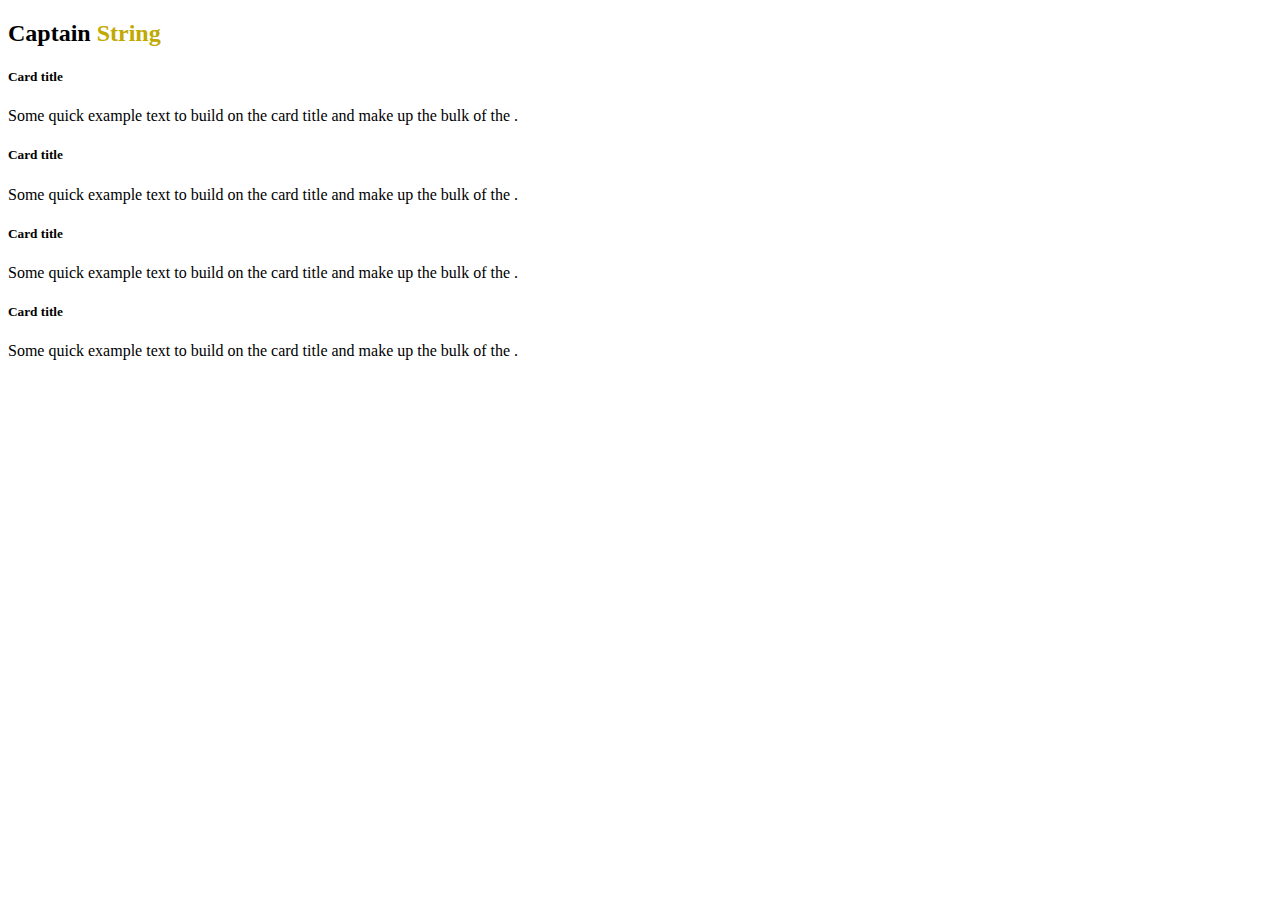
<file: animation files/index.html>
<!doctype html>
<html lang="en">

<head>
    <meta charset="utf-8">
    <meta name="viewport" content="width=device-width, initial-scale=1, shrink-to-fit=no">
    <link rel="stylesheet" href="https://cdn.jsdelivr.net/npm/bootstrap@4.6.2/dist/css/bootstrap.min.css"
        integrity="sha384-xOolHFLEh07PJGoPkLv1IbcEPTNtaed2xpHsD9ESMhqIYd0nLMwNLD69Npy4HI+N" crossorigin="anonymous">
    <title>Card Hover.</title>
    <link rel="stylesheet" type="text/css" href="css/animate.css">
    <link href="lib/animate/animate.min.css" rel="stylesheet">

</head>

<body>
    <h2 class="wow slideInLeft" data-wow-duration="2s" style="color:rgb(75 0 255);font-weight: bold;"><span style="color:#000">Captain</span><span style="color:#c0aa01"> String</span></h2>
    <section id=hover>
        <div class="container">
            <div class="row">
                <div class="col-md-4 wow slideInLeft" data-wow-duration="2s" >
                    <div class="card" style="width: 100%;">
                        <div class="card-body">
                            <h5 class="card-title">Card title</h5>
                            <p class="card-text">Some quick example text to build on the card title and make up the bulk
                                of the .</p>
                        </div>
                    </div>
                </div>
                <div class="col-md-4 wow slideInRight" data-wow-duration="4s" >
                    <div class="card" style="width: 100%;">
                        <div class="card-body">
                            <h5 class="card-title">Card title</h5>
                            <p class="card-text">Some quick example text to build on the card title and make up the bulk
                                of the .</p>
                        </div>
                    </div>
                </div>
                <div class="col-md-4 wow slideInUp" data-wow-duration="2s" >
                    <div class="card" style="width: 100%;">
                        <div class="card-body">
                            <h5 class="card-title">Card title</h5>
                            <p class="card-text">Some quick example text to build on the card title and make up the bulk
                                of the .</p>
                        </div>
                    </div>
                </div>
                <div class="col-md-4 wow slideInDown" data-wow-duration="2s" >
                    <div class="card" style="width: 100%;">
                        <div class="card-body">
                            <h5 class="card-title">Card title</h5>
                            <p class="card-text">Some quick example text to build on the card title and make up the bulk
                                of the .</p>
                        </div>
                    </div>
                </div>
            </div>
        </div>
    </section>
    <script src="https://cdn.jsdelivr.net/npm/jquery@3.5.1/dist/jquery.slim.min.js"
        integrity="sha384-DfXdz2htPH0lsSSs5nCTpuj/zy4C+OGpamoFVy38MVBnE+IbbVYUew+OrCXaRkfj"
        crossorigin="anonymous"></script>
    <script src="https://cdn.jsdelivr.net/npm/bootstrap@4.6.2/dist/js/bootstrap.bundle.min.js"
        integrity="sha384-Fy6S3B9q64WdZWQUiU+q4/2Lc9npb8tCaSX9FK7E8HnRr0Jz8D6OP9dO5Vg3Q9ct"
        crossorigin="anonymous"></script>
        <script src="js/wow.min.js"></script>
      <script>
        new WOW().init();
     </script>
</body>

</html>
</file>
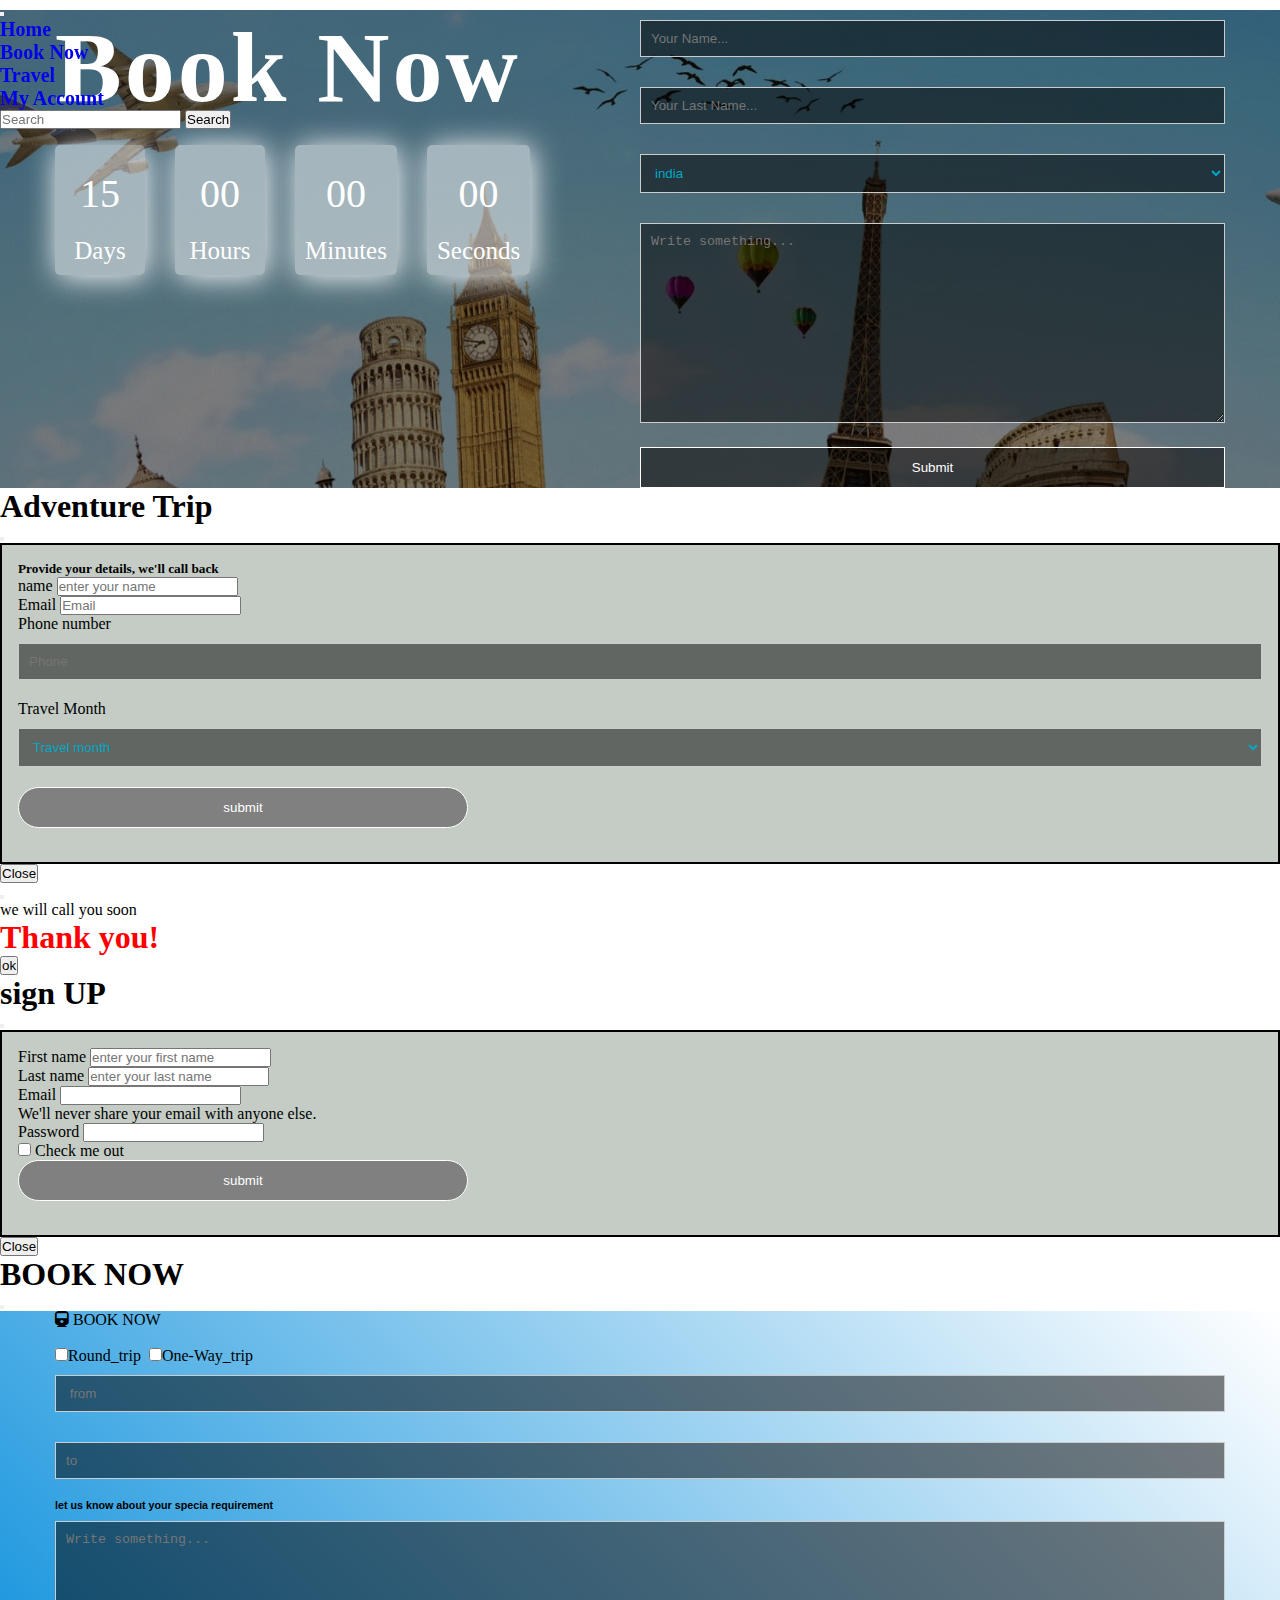
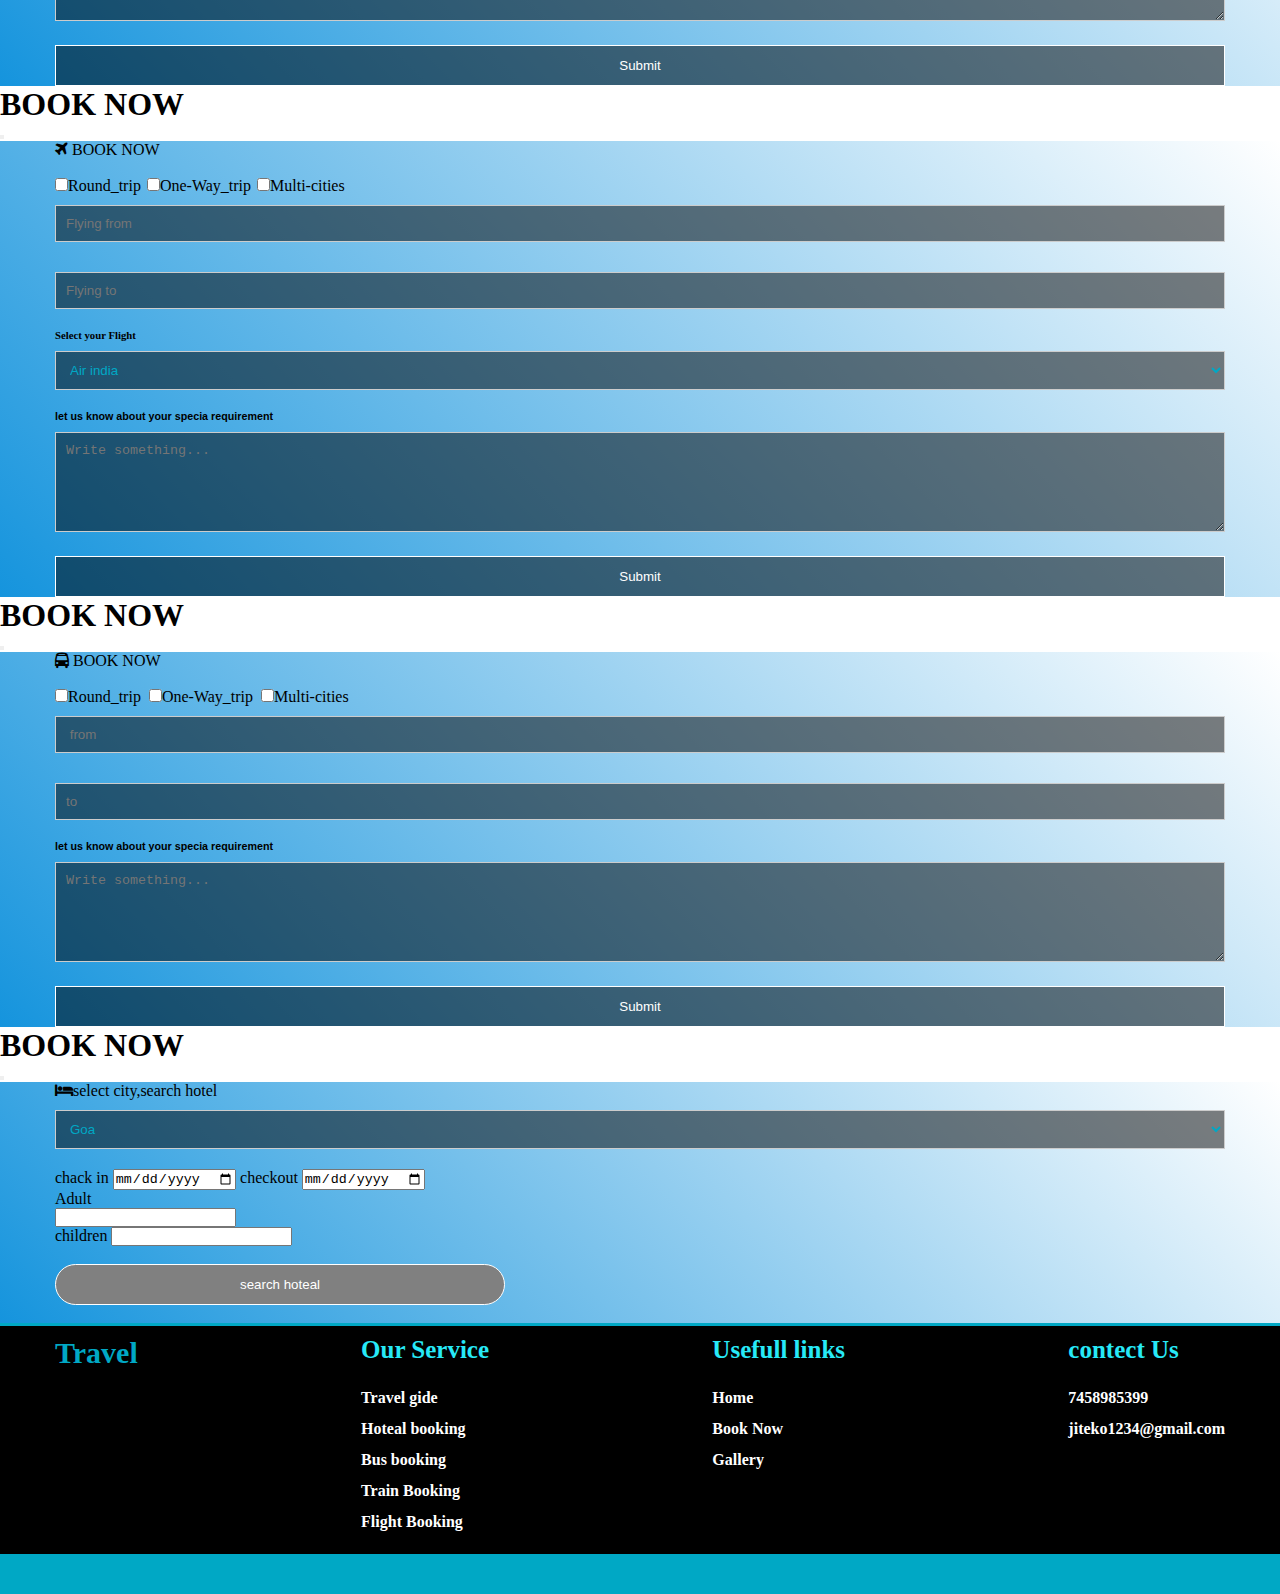
<file: book.html>
<!DOCTYPE html>
<html lang="en">
<head>
  <meta charset="UTF-8">
  <meta name="viewport" content="width=device-width, initial-scale=1.0">
  <title>Book now</title>
  <link type="text/css" rel="stylesheet" href="css/style.css">
  <link rel="stylesheet" href="https://cdn.jsdelivr.net/npm/bootstrap@5.2.3/dist/css/bootstrap.min.css" integrity="sha384-rbsA2VBKQhggwzxH7pPCaAqO46MgnOM80zW1RWuH61DGLwZJEdK2Kadq2F9CUG65" crossorigin="anonymous">
  <link rel="stylesheet" href="css/font-awesome.min.css">
  <style>
    dropdown {
  position: relative;
  display: inline-block;
}

.dropdown-content {
  display: none;
  position: absolute;
  background-color: #f9f9f9;
  min-width: 160px;
  box-shadow: 0px 8px 16px 0px rgba(0,0,0,0.2);
  padding: 12px 16px;
  z-index: 1;
}

.dropdown:hover .dropdown-content {
  display: block;}
  .join:hover{
    /* background-color: blue;
    color: red; */
    transform: translate(5px);

  }
  .navbar{
    position: ;
    top: 0px;
    z-index: 99;
    width: 100%;
    
    
    
  }
  /* .navbar-collapse{
    margin-top: -66px;
  }
  .navbar-brand{
    margin-top: -66px;
  } */
  .back {
      background: linear-gradient(45deg, rgb(21, 148, 221), white);
      color: black;
    }


  </style>
</head>
<body>
    <section style="">
        <nav class="navbar navbar-expand-lg bg-light">
          <div class="container-fluid" style="">
            <!-- <a class="navbar-brand" href="#"><img src="images/logo.png" alt="" height="100px" width="100px"></a> -->
            <button class="navbar-toggler" type="button" data-bs-toggle="collapse" data-bs-target="#navbarSupportedContent" aria-controls="navbarSupportedContent" aria-expanded="false" aria-label="Toggle navigation">
              <span class="navbar-toggler-icon"></span>
            </button>
            <div class="collapse navbar-collapse" id="navbarSupportedContent">
              <ul class="navbar-nav me-auto mb-2 mb-lg-0" style="font-size: 20px;">
                <li class="nav-item">
                  <a class="nav-link active" aria-current="page" href="index.html">Home</a>
                </li>
                <li class="nav-item">
                  <a class="nav-link" href="book.html">Book Now</a>
                </li>
                <li class="nav-item dropdown">
                  <a class="nav-link dropdown-toggle" href="#" role="button" data-bs-toggle="dropdown" aria-expanded="false">
                    Travel
                  </a>
                  <ul class="dropdown-content">
                    <li><a class="dropdown-item" href="adven.html">Adventure</a></li>
                    <li><a class="dropdown-item" href="monuments.html">Monuments</a></li>
                    
                    <li><a class="dropdown-item" href="tempels.html">Tempels</a></li>
                  </ul>
                </li>
                <li class="nav-item dropdown">
                  <a class="nav-link dropdown-toggle" href="#" role="button" data-bs-toggle="dropdown" aria-expanded="false">
                    My Account
                  </a>
                  <ul class="dropdown-content">
                    <li class="join"><a href="login.html" style=" background-color: rgb(7, 71, 7); color: white;" >login</a></li>
                    <li class="join"> <a href=""data-bs-toggle="modal" data-bs-target="#signup" style="color:green; border: solid green 2px;">sign UP </a></li>
                    
                  </ul>
                </li>
               
                
              </ul>
              <form class="d-flex" role="search">
                <input class="form-control me-2" type="search" placeholder="Search" aria-label="Search">
                <button class="btn btn-outline-success" type="submit">Search</button>
              </form>
            </div>
          </div>
        </nav>
      </section>
  <section id="book">
    <div class="container">
        <div class="book-content-par">
            <div class="book-counter">
                <h3>Book Now</h3>
                <div id="clockdiv">
                    <div>
                        <span class="days"> 14</span>
                        <div class="smalltext">Days</div>

                    </div>
                    <div>
                        <span class="hours"> 20</span>
                        <div class="smalltext">Hours</div>

                    </div>
                    <div>
                        <span class="minutes"> 59</span>
                        <div class="smalltext">Minutes</div>

                    </div>
                    <div>
                        <span class="seconds"> 50</span>
                        <div class="smalltext">Seconds</div>

                    </div>
                </div>
            </div>
            <div class="book-form">
                <form>
                    <input type="text" id="fname" name="firstname" placeholder="Your Name...">
                    <input type="text" id="lname" name="lastname" placeholder="Your Last Name...">
                    <select name="country" id="country">
                        <option value="india">india</option>
                        <option value="canada">Canada</option>
                        <option value="usa">USA</option>
                        <option value="Europe"> Europe</option>
                    </select>
                    <textarea name="subject" id="subject" placeholder="Write something..."
                        style="height: 200px;"></textarea>
                    <input type="submit" value="Submit">
                </form>
            </div>
        </div>
    </div>
</section>
<section>
    <!--///// Queary modal-->
    <section>
      <div class="modal fade" id="register" data-bs-backdrop="static" data-bs-keyboard="false" tabindex="-1"
        aria-labelledby="registerLabel" aria-hidden="true">
        <div class="modal-dialog">
          <div class="modal-content">
            <div class="modal-header">
              <h1 class="modal-title fs-5" id="registerLabel"> Adventure Trip</h1>
              <button type="button" class="btn-close" data-bs-dismiss="modal" aria-label="Close"></button>
            </div>
            <div class="modal-body " style="    background: #092b0c3d;
              border: 2px solid rgb(0, 0, 0);
              
              padding: 16px;">
              <form>
                <div id="emailHelp" class="form-text">
                  <h5>Provide your details, we'll call back</h5>
                </div>
                <div class="mb-3">
                  <label for="exampleInputname" class="form-label"> name</label>
                  <input type="test" class="form-control" id="name" placeholder="enter your name">
  
                </div>
  
                <div class="mb-3">
                  <label for="exampleInputEmail1" class="form-label">Email</label>
                  <input type="email" class="form-control" id="exampleInputEmail1" aria-describedby="emailHelp"
                    placeholder="Email">
  
                </div>
                <div class="mb-3">
                  <label for="exampleInputPassword1" class="form-label">Phone number</label>
                  <input type="text" class="form-control" id="exampleInputPassword1" placeholder="Phone">
                </div>
                <div class="mb-3 ">
                  <label for="exampleInputPassword1" class="form-label">Travel Month</label>
                  <select data-placeholder="Select Travel Month" name="travelMonth" class="travelMonth"
                    style="width: 100%;">
                    <option value="">Travel month</option>
  
                    <option value="July 2023">July 2023</option>
  
                    <option value="August 2023">August 2023</option>
  
                    <option value="September 2023">September 2023</option>
  
                    <option value="October 2023">October 2023</option>
  
                    <option value="November 2023">November 2023</option>
  
                    <option value="December 2023">December 2023</option>
  
                    <option value="Any">Any</option>
  
                  </select>
                </div>
  
                <div class="col-md-3">
                  <input type="submit" value="submit" style="width: 450px; border-radius: 30px; background-color: gray;"
                    data-bs-toggle="modal" data-bs-target="#successful">
                  <br>
                  <br>
                  <!-- <input type="button" value="login"  style="width: 450px; border-radius: 30px; background-color: gray;"> -->
                </div>
  
  
  
              </form>
  
            </div>
            <div class="modal-footer">
              <button type="button" class="btn btn-secondary" data-bs-dismiss="modal">Close</button>
  
            </div>
          </div>
        </div>
    </section>
    <!--///// sucessfull modal-->
    <section>
      <div class="modal fade" id="successful" data-bs-backdrop="static" data-bs-keyboard="false" tabindex="-1"
        aria-labelledby="successfulLabel" aria-hidden="true">
        <div class="modal-dialog">
          <div class="modal-content">
            <div class="modal-header">
              <!-- <h1 class="modal-title fs-5" id="successfulLabel"></h1> -->
              <button type="button" class="btn-close" data-bs-dismiss="modal" aria-label="Close"></button>
            </div>
            <div class="modal-body">
              we will call you soon
              <h1 style="color: red;">Thank you!</h1>
            </div>
            <div class="modal-footer">
              <button type="button" class="btn btn-secondary" data-bs-dismiss="modal">ok</button>
  
            </div>
          </div>
        </div>
      </div>
    </section>
    <!--///// sinup modal-->
    <section>
      <div class="modal fade" id="signup" data-bs-backdrop="static" data-bs-keyboard="false" tabindex="-1"
        aria-labelledby="signupLabel" aria-hidden="true">
        <div class="modal-dialog">
          <div class="modal-content">
            <div class="modal-header">
              <h1 class="modal-title fs-5" id="signupLabel">sign UP</h1>
              <button type="button" class="btn-close" data-bs-dismiss="modal" aria-label="Close"></button>
            </div>
            <div class="modal-body " style="    background: #092b0c3d;
                  border: 2px solid rgb(0, 0, 0);
                  
                  padding: 16px;">
              <form>
                <div class="mb-3">
                  <label for="exampleInputname" class="form-label">First name</label>
                  <input type="test" class="form-control" id="name" placeholder="enter your first name">
  
                </div>
                <div class="mb-3">
                  <label for="exampleInputname" class="form-label">Last name</label>
                  <input type="test" class="form-control" id="name" placeholder="enter your last name">
  
                </div>
                <div class="mb-3">
                  <label for="exampleInputEmail1" class="form-label">Email</label>
                  <input type="email" class="form-control" id="exampleInputEmail1" aria-describedby="emailHelp">
                  <div id="emailHelp" class="form-text">We'll never share your email with anyone else.</div>
                </div>
                <div class="mb-3">
                  <label for="exampleInputPassword1" class="form-label">Password</label>
                  <input type="password" class="form-control" id="exampleInputPassword1">
                </div>
                <div class="mb-3 form-check">
                  <input type="checkbox" class="form-check-input" id="exampleCheck1">
                  <label class="form-check-label" for="exampleCheck1">Check me out</label>
                </div>
  
                <div class="col-md-3">
                  <input type="submit" value="submit" style="width: 450px; border-radius: 30px; background-color: gray;"
                    data-bs-toggle="modal" data-bs-target="#successful">
                  <br>
                  <br>
  
                </div>
  
  
  
              </form>
  
            </div>
  
  
            <div class="modal-footer">
              <button type="button" class="btn btn-secondary" data-bs-dismiss="modal">Close</button>
  
            </div>
          </div>
        </div>
    </section>
    <!--///// train modal-->
    <section>
      <div class="modal fade" id="trainModal" tabindex="-1" aria-labelledby="trainModalLabel" aria-hidden="true">
        <div class="modal-dialog">
          <div class="modal-content">
            <div class="modal-header">
              <h1 class="modal-title fs-5" id="trainModalLabel">BOOK NOW</h1>
              <button type="button" class="btn-close" data-bs-dismiss="modal" aria-label="Close"></button>
            </div>
            <div class="modal-body">
  
              <div class="back col-12 ">
                <div class="container">
                  <div class="book-content-par">
                    <div class="book-form" >
                      <form style="">
                        <h1 class="fa fa-train" aria-hidden="true"> BOOK NOW </h1>
                        <br>
                        <br>
                        <div style="word-spacing: 4px;">
                          <input type="checkbox">Round_trip
                          <input type="checkbox">One-Way_trip
  
                        </div>
                        <input type="text" id="fname" name="flying" placeholder=" from">
                        <input type="text" id="lname" name="flying" placeholder="to">
  
  
                        <h6 style="font-family:Arial, Helvetica, sans-serif"> let us know about your specia requirement
                        </h6>
                        <textarea name="subject" id="subject" placeholder="Write something..."
                          style="height:100px;"></textarea>
                        <input type="submit" value="Submit">
                      </form>
                    </div>
                  </div>
                </div>
              </div>
            </div>
          </div>
        </div>
      </div>
    </section>
    <!--///// flight modal-->
    <section>
      <div class="modal fade" id="exampleModal" tabindex="-1" aria-labelledby="exampleModalLabel" aria-hidden="true">
        <div class="modal-dialog">
          <div class="modal-content">
            <div class="modal-header">
              <h1 class="modal-title fs-5" id="exampleModalLabel">BOOK NOW</h1>
              <button type="button" class="btn-close" data-bs-dismiss="modal" aria-label="Close"></button>
            </div>
            <div class="modal-body">
              <section class="back">
                <div>
  
                  <div class="container">
                    <div class="book-content-par">
                      <div class="book-form">
                        <!-- <form style="height: 300px; width: 400px; overflow: scroll "> -->
                        <form>
                          <h1 class="fa fa-plane" aria-hidden="true"> BOOK NOW </h1>
                          <br>
                          <br>
                          <div style="word-spacing: 2px;">
                            <input type="checkbox">Round_trip
                            <input type="checkbox">One-Way_trip
                            <input type="checkbox">Multi-cities
                          </div>
                          <input type="text" id="fname" name="flying" placeholder="Flying from">
                          <input type="text" id="lname" name="flying" placeholder="Flying to">
                          <h6>Select your Flight</h6>
                          <select name="Airline" id="Airline">
                            <option value="airindia">Air india</option>
                            <option value="canada">Air asia</option>
                            <option value="usa">Indigo</option>
                            <option value="Europe">Air asia</option>
                          </select>
                          <h6 style="font-family:Arial, Helvetica, sans-serif"> let us know about your specia requirement
                          </h6>
                          <textarea name="subject" id="subject" placeholder="Write something..."
                            style="height:100px;"></textarea>
                          <input type="submit" value="Submit">
                        </form>
                      </div>
                    </div>
                  </div>
                </div>
            </div>
    </section>
  
    <!--///// bus modal-->
    <section>
      <div class="modal fade" id="busModal" tabindex="-1" aria-labelledby="busModalLabel" aria-hidden="true">
        <div class="modal-dialog">
          <div class="modal-content">
            <div class="modal-header">
              <h1 class="modal-title fs-5" id="busModalLabel">BOOK NOW</h1>
              <button type="button" class="btn-close" data-bs-dismiss="modal" aria-label="Close"></button>
            </div>
            <div class="modal-body">
  
              <div class="back">
                <div class="container">
                  <div class="book-content-par">
                    <div class="book-form" >
                      <form style="">
                        <h1 class="fa fa-bus" aria-hidden="true"> BOOK NOW </h1>
                        <br>
                        <br>
                        <div style="word-spacing: 4px;">
                          <input type="checkbox">Round_trip
                          <input type="checkbox">One-Way_trip
                          <input type="checkbox">Multi-cities
                        </div>
                        <input type="text" id="fname" name="flying" placeholder=" from">
                        <input type="text" id="lname" name="flying" placeholder="to">
  
  
                        <h6 style="font-family:Arial, Helvetica, sans-serif"> let us know about your specia requirement
                        </h6>
                        <textarea name="subject" id="subject" placeholder="Write something..."
                          style="height:100px;"></textarea>
                        <input type="submit" value="Submit">
                      </form>
                    </div>
                  </div>
                </div>
              </div>
            </div>
          </div>
        </div>
      </div>
    </section>
    <!--///// hoteal modal-->
    <section>  
  
    </section>
    <!--hoteal Booking-->
    <section>
      <div class="modal fade" id="hotealModal" tabindex="-1" aria-labelledby="hotealModalLabel" aria-hidden="true">
        <div class="modal-dialog">
          <div class="modal-content">
            <div class="modal-header">
              <h1 class="modal-title fs-5" id="hotealModalLabel">BOOK NOW</h1>
              <button type="button" class="btn-close" data-bs-dismiss="modal" aria-label="Close"></button>
            </div>
            <div class="modal-body">
  
              <div class="back">
                <div class="container">
                  <div class="book-content-par">
                    <div class="book-form">
                      <form>
                        <div class="mb-3">
                          <label for="exampleInputname" class="form-label fa fa-hotel">select city,search
                            hotel</label>
                          <select name="hoteal" id="">
                            <option value="Goa">Goa</option>
                            <option value="Himachal perdesh">Himachal perdesh</option>
                            <option value="varanashi">varanashi</option>
                            <option value="rajasthan">rajasthan</option>
                            <option value="delhi">delhi</option>
                            <option value="kashmir">kashmir</option>
                            <option value="varanashi">varanashi</option>
                            <option value="rajasthan">rajasthan</option>
                          </select>
  
                        </div>
                        <div class="mb-3">
                          <label for="exampleInputname" class="form-label">chack in</label>
                          <input type="date" class="form-control">
  
  
  
                          <label for="exampleInputEmail1" class="form-label">checkout</label>
                          <input type="date" class="form-control">
  
                        </div>
                        Adult
                        <div class="mb-3">
  
                          <input type="number">
                        </div>
  
                        <div class="col-md-3">
                          children
                          <input type="number">
  
                        </div>
                        <br>
  
                        <div class="col-md-3">
                          <input type="submit" value="search hoteal"
                            style="width: 450px; border-radius: 30px; background-color: gray;">
                          <br>
                          <br>
  
                        </div>
  
  
  
                      </form>
                    </div>
                  </div>
                </div>
              </div>
            </div>
          </div>
        </div>
  
    </section>
  </section>
<footer >
    <div class="container">
        <div class="footer-par">
            <div class="footer-1 ">
                <h3 class="footer-logo-h">Travel</h3>
            </div>
            <div class="footer-1 footer-info">
                <h3>Our Service</h3>
                <ul>
                    <li><a href="">Travel gide</a></li>
                    <li><a href=""data-bs-toggle="modal" data-bs-target="#hotealModal">Hoteal booking</a></li>
                    <li><a href="" data-bs-toggle="modal" data-bs-target="#busModal">Bus booking</a></li>
                    <li><a href=""data-bs-toggle="modal" data-bs-target="#trainModal">Train Booking</a></li>
                    <li><a href="" data-bs-toggle="modal" data-bs-target="#exampleModal">Flight  Booking</a></li>
                </ul>
            </div>
            <div class="footer-1 footer-info">
                <h3>Usefull links</h3>
                <ul>
                    <li><a href="index.html">Home</a></li>
                    <li><a href="book.html">Book Now</a></li>
                    <li><a href="">Gallery</a></li>
                </ul>
            </div>
            <div class="footer-1 footer-info">
                <h3>contect Us</h3>
                <ul>
                    <li><a href=""> 7458985399</a></li>
                    <li><a href="">jiteko1234@gmail.com</a></li>
                </ul>
            </div>
        </div>
    </div>
    <p class="copyright"></p>
</footer>
<script src="js/jquery-3.1.1.min.js"></script>

<script src="js/extrenaljq.js"></script>
<script src="https://cdn.jsdelivr.net/npm/bootstrap@5.2.3/dist/js/bootstrap.min.js" integrity="sha384-cuYeSxntonz0PPNlHhBs68uyIAVpIIOZZ5JqeqvYYIcEL727kskC66kF92t6Xl2V" crossorigin="anonymous"></script>
  
</body>
</html>
</file>
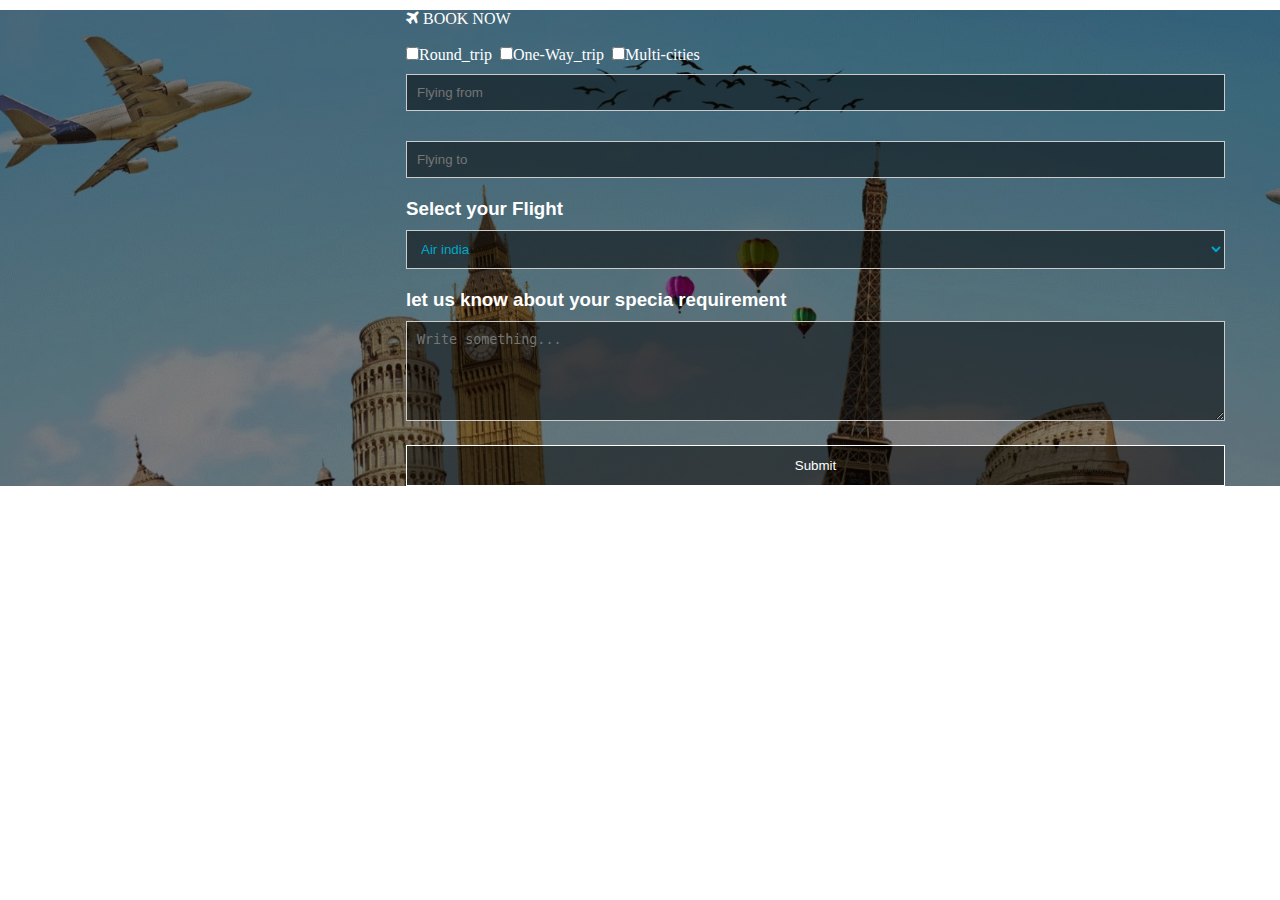
<file: flightbooking.html>
<!DOCTYPE html>
<html lang="en">
<head>
  <meta charset="UTF-8">
  
  <title>Book now</title>
  <link type="text/css" rel="stylesheet" href="css/style.css">
  <link rel="stylesheet" href="css/font-awesome.min.css">
  
</head>
<body>
    <section id="book">
  <div >
    
    <div class="container">
        <div class="book-content-par">  
            <div class="book-form" style="margin-left: 30%;">
                <form>
                    <h1 class="fa fa-plane" aria-hidden="true" style=";"> BOOK NOW </h1>
                    <br>
                    <br>
                    <div style="word-spacing: 4px;">
                    <input type="checkbox">Round_trip
                    <input type="checkbox">One-Way_trip
                    <input type="checkbox">Multi-cities
                </div>
                    <input type="text" id="fname" name="flying" placeholder="Flying from">
                    <input type="text" id="lname" name="flying" placeholder="Flying to">
                    <h3 style="font-family:Arial, Helvetica, sans-serif">Select your Flight</h3>
                    <select name="Airline" id="Airline">
                        <option value="airindia">Air india</option>
                        <option value="canada">Air asia</option>
                        <option value="usa">Indigo</option>
                        <option value="Europe">Air asia</option>
                    </select>
                    <h3 style="font-family:Arial, Helvetica, sans-serif">  let us know about your specia requirement</h3>
                    <textarea name="subject" id="subject" placeholder="Write something..."
                        style="height:100px;"></textarea>
                    <input type="submit" value="Submit">
                </form>
            </div>
        </div>
        </div>
    </div>
</div>
</section>

  
</body>
</html>
</file>
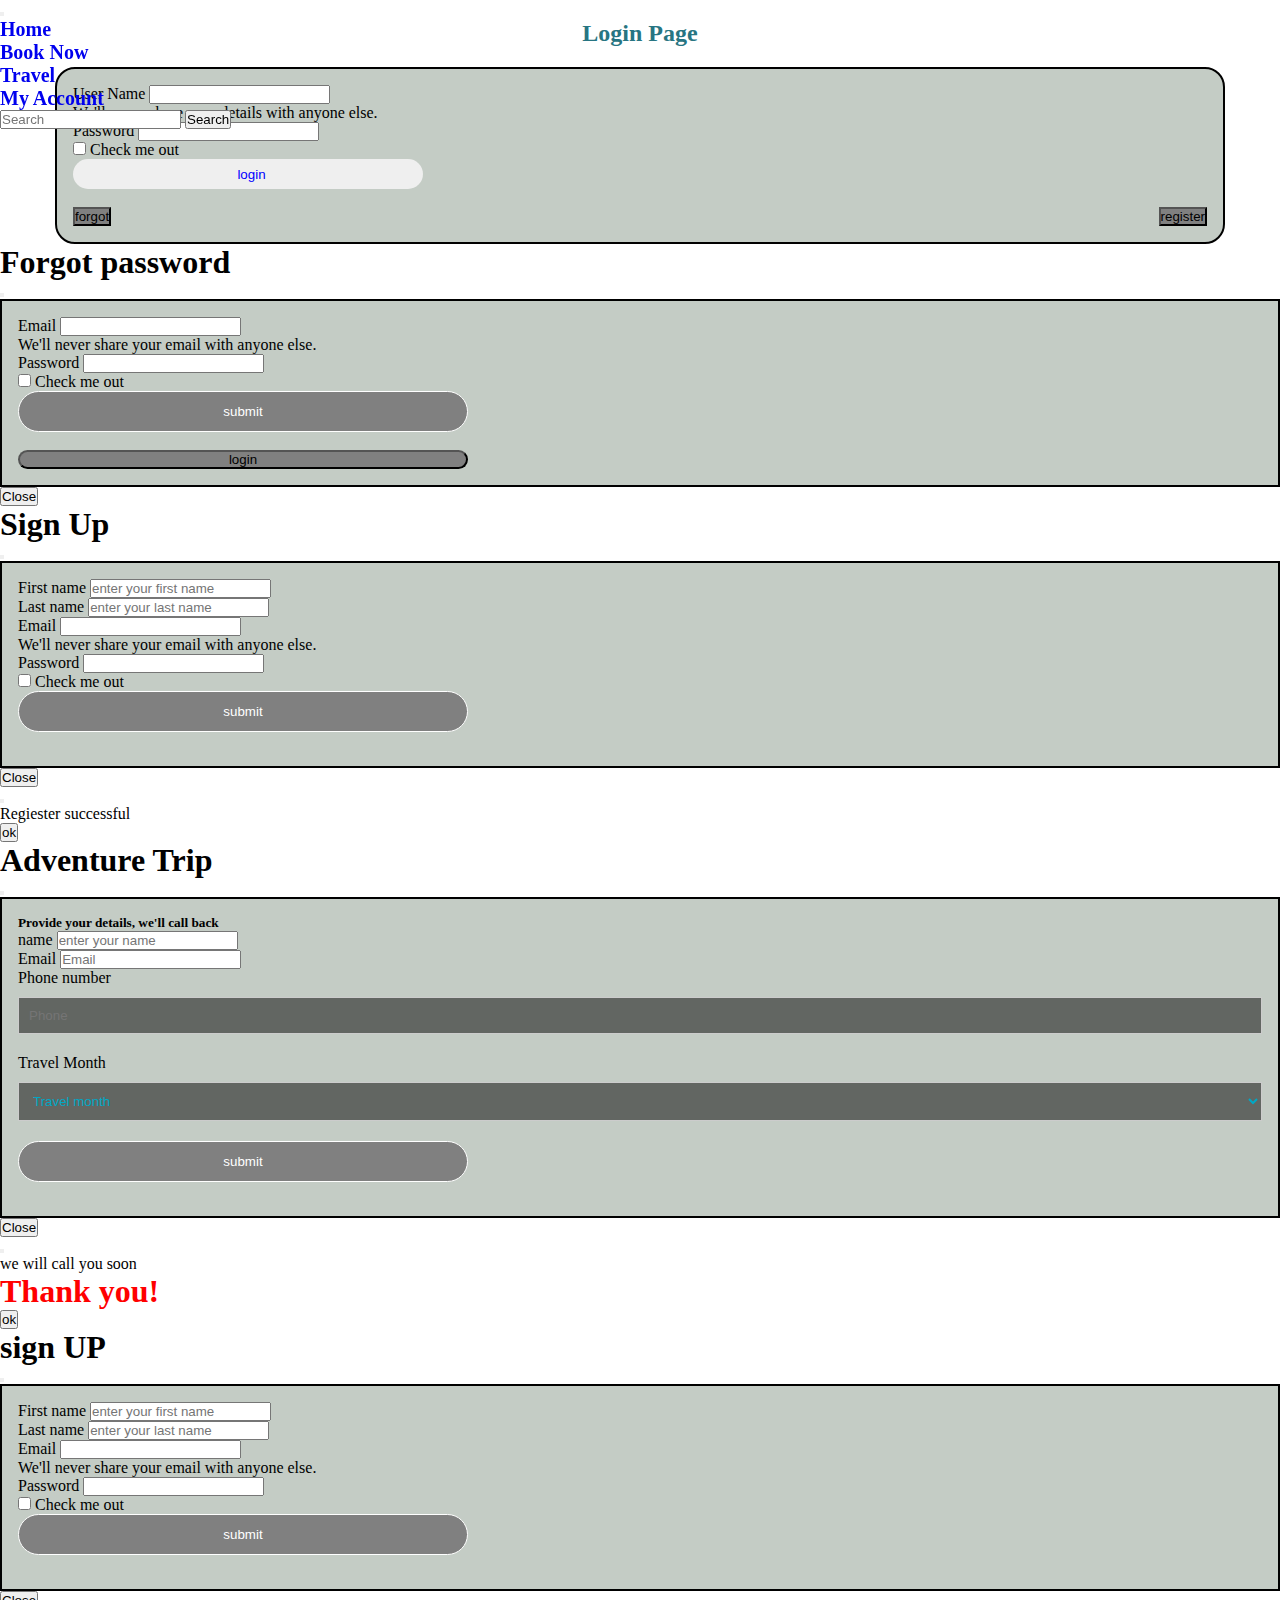
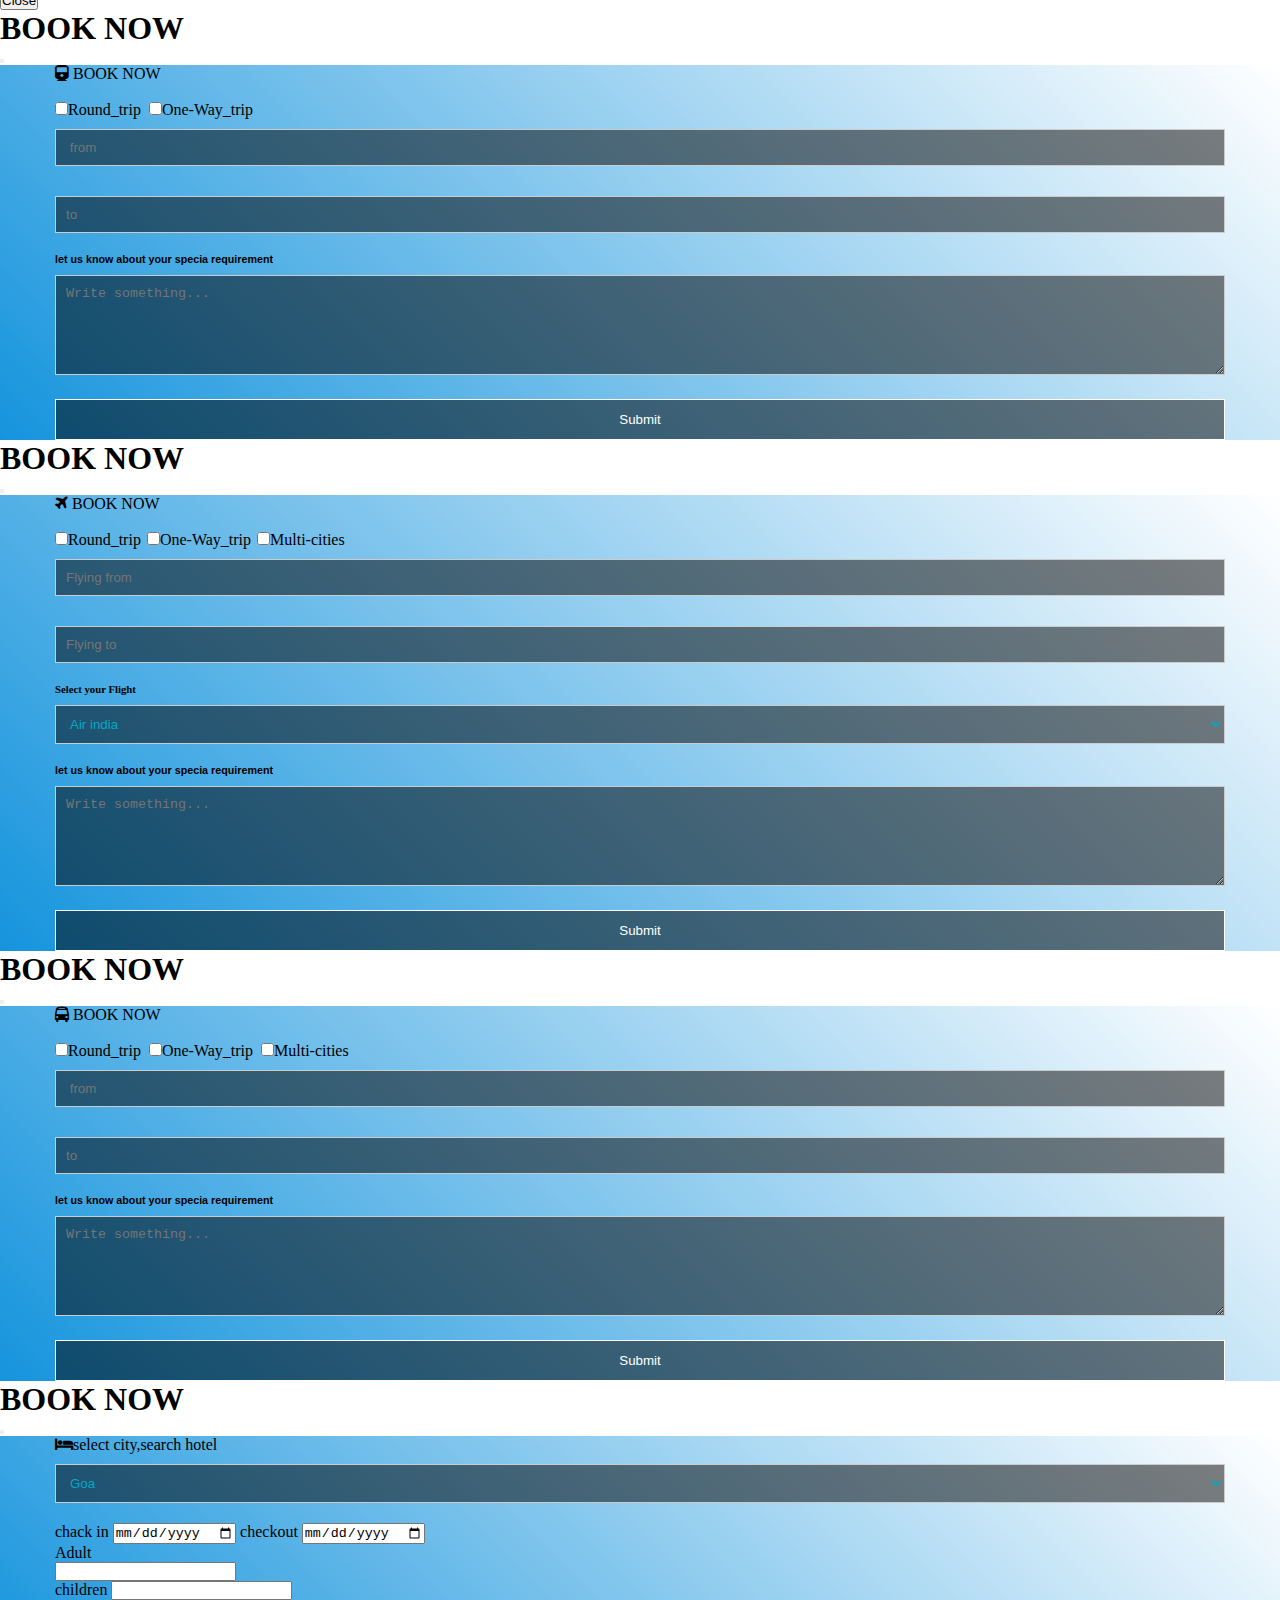
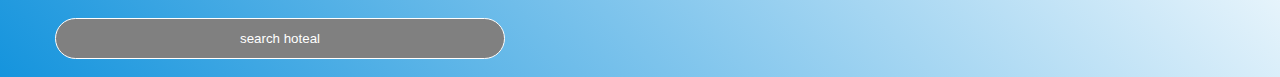
<file: login.html>
<!DOCTYPE html>
<html>
<head>
    <title>Login Form</title>
    <link rel="stylesheet" href="https://cdn.jsdelivr.net/npm/bootstrap@5.2.3/dist/css/bootstrap.min.css" integrity="sha384-rbsA2VBKQhggwzxH7pPCaAqO46MgnOM80zW1RWuH61DGLwZJEdK2Kadq2F9CUG65" crossorigin="anonymous">
    <link rel="stylesheet" href="css/font-awesome.min.css">
    <link rel="stylesheet" href="css/style.css">
   <style>
    body
{
    margin: 0;
    padding: 0;
    /* background-attachment: fixed; */
    background-image: url(https://img1.goodfon.com/original/1366x768/a/31/gory-oblaka-lyudi-ryukzaki.jpg);
    

}
.login{
        width: 382px;
        overflow: hidden;
        margin: auto;
        margin: 20 0 0 450px;
        padding: 80px;
        background: #23463f;
        border-radius: 15px ;

}
 h2{
    text-align: center;
    color: #277582;
    padding: 20px;
}

/*label{
    color: #08ffd1;
    font-size: 17px;
}
#Uname{
    width: 300px;
    height: 30px;
    border: none;
    border-radius: 3px;
    padding-left: 8px;
}
#Pass{
    width: 300px;
    height: 30px;
    border: none;
    border-radius: 3px;
    padding-left: 8px;

}



}
span{
    color: white;
    font-size: 17px;
}
.pass{
    float: left;;
    background-color: grey;
}
.reg{
    float: right;
    background-color: gray;
}@media (max-width: 768px){
    body{
background-color: #08ffd1;
display: block;
    }

} */
#reg{
    float: right;
    background-color: gray;}
    #forgot{
        background-color: gray
    }
    #log{
    width: 350px;
    height: 30px;
    border: none;
    border-radius: 17px;
    padding-left: 7px;
    color: blue;}
    dropdown {
  position: relative;
  display: inline-block;
}

.dropdown-content {
  display: none;
  position: absolute;
  background-color: #f9f9f9;
  min-width: 160px;
  box-shadow: 0px 8px 16px 0px rgba(0,0,0,0.2);
  padding: 12px 16px;
  z-index: 1;
}

.dropdown:hover .dropdown-content {
  display: block;}
  .join:hover{
    /* background-color: blue;
    color: red; */
    transform: translate(5px);

  }
  .navbar{
    position:fixed ;
    top: 0px;
    z-index: 99;
    width: 100%;
    
    
    
  }
  /* .navbar-collapse{
    margin-top: -66px;
  }
  .navbar-brand{
    margin-top: -66px;
  } */
  .back {
      background: linear-gradient(45deg, rgb(21, 148, 221), white);
      color: black;
    }

  </style> 
</head>
<body>
  <section style="">
    <nav class="navbar navbar-expand-lg bg-light">
      <div class="container-fluid" style="">
        <!-- <a class="navbar-brand" href="#"><img src="images/logo.png" alt="" height="100px" width="100px"></a> -->
        <button class="navbar-toggler" type="button" data-bs-toggle="collapse" data-bs-target="#navbarSupportedContent" aria-controls="navbarSupportedContent" aria-expanded="false" aria-label="Toggle navigation">
          <span class="navbar-toggler-icon"></span>
        </button>
        <div class="collapse navbar-collapse" id="navbarSupportedContent">
          <ul class="navbar-nav me-auto mb-2 mb-lg-0" style="font-size: 20px;">
            <li class="nav-item">
              <a class="nav-link active" aria-current="page" href="index.html">Home</a>
            </li>
            <li class="nav-item">
              <a class="nav-link" href="book.html">Book Now</a>
            </li>
            <li class="nav-item dropdown">
              <a class="nav-link dropdown-toggle" href="#" role="button" data-bs-toggle="dropdown" aria-expanded="false">
                Travel
              </a>
              <ul class="dropdown-content">
                <li><a class="dropdown-item" href="adven.html">Adventure</a></li>
                <li><a class="dropdown-item" href="monuments.html">Monuments</a></li>
                
                <li><a class="dropdown-item" href="tempels.html">Tempels</a></li>
              </ul>
            </li>
            <li class="nav-item dropdown">
              <a class="nav-link dropdown-toggle" href="#" role="button" data-bs-toggle="dropdown" aria-expanded="false">
                My Account
              </a>
              <ul class="dropdown-content">
                <li class="join"><a href="login.html" style=" background-color: rgb(7, 71, 7); color: white;" >login</a></li>
                <li class="join"> <a href=""data-bs-toggle="modal" data-bs-target="#signup" style="color:green; border: solid green 2px;">sign UP </a></li>
                
              </ul>
            </li>
           
            
          </ul>
          <form class="d-flex" role="search">
            <input class="form-control me-2" type="search" placeholder="Search" aria-label="Search">
            <button class="btn btn-outline-success" type="submit">Search</button>
          </form>
        </div>
      </div>
    </nav>
  </section>
    
    <h2>Login Page</h2>
   
    <section class="qwer">
        <div class="container">
            <div class="row justify-content-center">
                <div class="col-md-4 col-9" style="    background: #092b0c3d;
                border: 2px solid rgb(0, 0, 0);
                border-radius: 20px;
                padding: 16px;">
                    <form>
                        <div class="mb-3">
                          <label for="exampleInputEmail1" class="form-label">User Name</label>
                          <input type="email" class="form-control" id="exampleInputEmail1" aria-describedby="emailHelp">
                          <div id="emailHelp" class="form-text">We'll never share your details with anyone else.</div>
                        </div>
                        <div class="mb-3">
                          <label for="exampleInputPassword1" class="form-label">Password</label>
                          <input type="password" class="form-control" id="exampleInputPassword1">
                        </div>
                        <div class="mb-3 form-check">
                          <input type="checkbox" class="form-check-input" id="exampleCheck1">
                          <label class="form-check-label" for="exampleCheck1">Check me out</label>
                        </div>
                        <!-- <button type="submit" class="btn btn-primary" style="text-align: center;">login</button> -->
                        <div class="col-md-3">
                            <input type="button" value="login" id="log">
                           </div>
                           <br>
                        <input type="button" value="forgot" id="forgot"  data-bs-toggle="modal" data-bs-target="#staticBackdrop">
                        <input type="button" value="register" id="reg" data-bs-toggle="modal" data-bs-target="#register">
                    

                      </form>
                </div>
            </div>
        </div>
    </section>
<section>
  
  <!-- Modal -->
  <div class="modal fade" id="staticBackdrop" data-bs-backdrop="static" data-bs-keyboard="false" tabindex="-1" aria-labelledby="staticBackdropLabel" aria-hidden="true">
    <div class="modal-dialog">
      <div class="modal-content">
        <div class="modal-header">
          <h1 class="modal-title fs-5" id="staticBackdropLabel">Forgot password</h1>
          <button type="button" class="btn-close" data-bs-dismiss="modal" aria-label="Close"></button>
        </div>
        <div class="modal-body " style="    background: #092b0c3d;
        border: 2px solid rgb(0, 0, 0);
        
        padding: 16px;">
            <form>
                <div class="mb-3">
                  <label for="exampleInputEmail1" class="form-label">Email</label>
                  <input type="email" class="form-control" id="exampleInputEmail1" aria-describedby="emailHelp">
                  <div id="emailHelp" class="form-text">We'll never share your email with anyone else.</div>
                </div>
                <div class="mb-3">
                  <label for="exampleInputPassword1" class="form-label">Password</label>
                  <input type="password" class="form-control" id="exampleInputPassword1">
                </div>
                <div class="mb-3 form-check">
                  <input type="checkbox" class="form-check-input" id="exampleCheck1">
                  <label class="form-check-label" for="exampleCheck1">Check me out</label>
                </div>
                
                <div class="col-md-3">
                    <input type="submit" value="submit"  style="width: 450px; border-radius: 30px; background-color: gray;">
                    <br>
                    <br>
                   <a href="login.html"> <input type="button" value="login"  style="width: 450px; border-radius: 30px; background-color: gray;"></a>
                   </div>
                   
                
            
            </form>
        
        </div>
        <div class="modal-footer">
          <button type="button" class="btn btn-secondary" data-bs-dismiss="modal">Close</button>
          
      </div>
    </div>
  </div>
  </section>

  <section> 
    <div class="modal fade" id="register" data-bs-backdrop="static" data-bs-keyboard="false" tabindex="-1" aria-labelledby="registerLabel" aria-hidden="true">
    <div class="modal-dialog">
      <div class="modal-content">
        <div class="modal-header">
          <h1 class="modal-title fs-5" id="registerLabel">Sign Up</h1>
          <button type="button" class="btn-close" data-bs-dismiss="modal" aria-label="Close"></button>
        </div>
        <div class="modal-body " style="    background: #092b0c3d;
        border: 2px solid rgb(0, 0, 0);
        
        padding: 16px;">
            <form>
                <div class="mb-3">
                    <label for="exampleInputname" class="form-label">First name</label>
                    <input type="test" class="form-control" id="name" placeholder="enter your first name">
                    
                  </div>
                  <div class="mb-3">
                    <label for="exampleInputname" class="form-label">Last name</label>
                    <input type="test" class="form-control" id="name" placeholder="enter your last name">
                    
                  </div>
                <div class="mb-3">
                  <label for="exampleInputEmail1" class="form-label">Email</label>
                  <input type="email" class="form-control" id="exampleInputEmail1" aria-describedby="emailHelp">
                  <div id="emailHelp" class="form-text">We'll never share your email with anyone else.</div>
                </div>
                <div class="mb-3">
                  <label for="exampleInputPassword1" class="form-label">Password</label>
                  <input type="password" class="form-control" id="exampleInputPassword1">
                </div>
                <div class="mb-3 form-check">
                  <input type="checkbox" class="form-check-input" id="exampleCheck1">
                  <label class="form-check-label" for="exampleCheck1">Check me out</label>
                </div>
                
                <div class="col-md-3">
                    <input type="submit" value="submit" style="width: 450px; border-radius: 30px; background-color: gray;" data-bs-toggle="modal" data-bs-target="#successful" >
                    <br>
                    <br>
                    <!-- <input type="button" value="login"  style="width: 450px; border-radius: 30px; background-color: gray;"> -->
                   </div>
                   
                
            
            </form>
        
        </div>
        <div class="modal-footer">
          <button type="button" class="btn btn-secondary" data-bs-dismiss="modal">Close</button>
          
      </div>
    </div>
  </div></section>
  <section>
    <div class="modal fade" id="successful" data-bs-backdrop="static" data-bs-keyboard="false" tabindex="-1" aria-labelledby="successfulLabel" aria-hidden="true">
        <div class="modal-dialog">
          <div class="modal-content">
            <div class="modal-header">
              <!-- <h1 class="modal-title fs-5" id="successfulLabel"></h1> -->
              <button type="button" class="btn-close" data-bs-dismiss="modal" aria-label="Close"></button>
            </div>
            <div class="modal-body">
            Regiester successful
            </div>
            <div class="modal-footer">
              <button type="button" class="btn btn-secondary" data-bs-dismiss="modal">ok</button>
              
            </div>
          </div>
        </div>
      </div>
  </section>
  <section>
    <!--///// Queary modal-->
    <section>
      <div class="modal fade" id="register" data-bs-backdrop="static" data-bs-keyboard="false" tabindex="-1"
        aria-labelledby="registerLabel" aria-hidden="true">
        <div class="modal-dialog">
          <div class="modal-content">
            <div class="modal-header">
              <h1 class="modal-title fs-5" id="registerLabel"> Adventure Trip</h1>
              <button type="button" class="btn-close" data-bs-dismiss="modal" aria-label="Close"></button>
            </div>
            <div class="modal-body " style="    background: #092b0c3d;
              border: 2px solid rgb(0, 0, 0);
              
              padding: 16px;">
              <form>
                <div id="emailHelp" class="form-text">
                  <h5>Provide your details, we'll call back</h5>
                </div>
                <div class="mb-3">
                  <label for="exampleInputname" class="form-label"> name</label>
                  <input type="test" class="form-control" id="name" placeholder="enter your name">
  
                </div>
  
                <div class="mb-3">
                  <label for="exampleInputEmail1" class="form-label">Email</label>
                  <input type="email" class="form-control" id="exampleInputEmail1" aria-describedby="emailHelp"
                    placeholder="Email">
  
                </div>
                <div class="mb-3">
                  <label for="exampleInputPassword1" class="form-label">Phone number</label>
                  <input type="text" class="form-control" id="exampleInputPassword1" placeholder="Phone">
                </div>
                <div class="mb-3 ">
                  <label for="exampleInputPassword1" class="form-label">Travel Month</label>
                  <select data-placeholder="Select Travel Month" name="travelMonth" class="travelMonth"
                    style="width: 100%;">
                    <option value="">Travel month</option>
  
                    <option value="July 2023">July 2023</option>
  
                    <option value="August 2023">August 2023</option>
  
                    <option value="September 2023">September 2023</option>
  
                    <option value="October 2023">October 2023</option>
  
                    <option value="November 2023">November 2023</option>
  
                    <option value="December 2023">December 2023</option>
  
                    <option value="Any">Any</option>
  
                  </select>
                </div>
  
                <div class="col-md-3">
                  <input type="submit" value="submit" style="width: 450px; border-radius: 30px; background-color: gray;"
                    data-bs-toggle="modal" data-bs-target="#successful">
                  <br>
                  <br>
                  <!-- <input type="button" value="login"  style="width: 450px; border-radius: 30px; background-color: gray;"> -->
                </div>
  
  
  
              </form>
  
            </div>
            <div class="modal-footer">
              <button type="button" class="btn btn-secondary" data-bs-dismiss="modal">Close</button>
  
            </div>
          </div>
        </div>
    </section>
    <!--///// sucessfull modal-->
    <section>
      <div class="modal fade" id="successful" data-bs-backdrop="static" data-bs-keyboard="false" tabindex="-1"
        aria-labelledby="successfulLabel" aria-hidden="true">
        <div class="modal-dialog">
          <div class="modal-content">
            <div class="modal-header">
              <!-- <h1 class="modal-title fs-5" id="successfulLabel"></h1> -->
              <button type="button" class="btn-close" data-bs-dismiss="modal" aria-label="Close"></button>
            </div>
            <div class="modal-body">
              we will call you soon
              <h1 style="color: red;">Thank you!</h1>
            </div>
            <div class="modal-footer">
              <button type="button" class="btn btn-secondary" data-bs-dismiss="modal">ok</button>
  
            </div>
          </div>
        </div>
      </div>
    </section>
    <!--///// sinup modal-->
    <section>
      <div class="modal fade" id="signup" data-bs-backdrop="static" data-bs-keyboard="false" tabindex="-1"
        aria-labelledby="signupLabel" aria-hidden="true">
        <div class="modal-dialog">
          <div class="modal-content">
            <div class="modal-header">
              <h1 class="modal-title fs-5" id="signupLabel">sign UP</h1>
              <button type="button" class="btn-close" data-bs-dismiss="modal" aria-label="Close"></button>
            </div>
            <div class="modal-body " style="    background: #092b0c3d;
                  border: 2px solid rgb(0, 0, 0);
                  
                  padding: 16px;">
              <form>
                <div class="mb-3">
                  <label for="exampleInputname" class="form-label">First name</label>
                  <input type="test" class="form-control" id="name" placeholder="enter your first name">
  
                </div>
                <div class="mb-3">
                  <label for="exampleInputname" class="form-label">Last name</label>
                  <input type="test" class="form-control" id="name" placeholder="enter your last name">
  
                </div>
                <div class="mb-3">
                  <label for="exampleInputEmail1" class="form-label">Email</label>
                  <input type="email" class="form-control" id="exampleInputEmail1" aria-describedby="emailHelp">
                  <div id="emailHelp" class="form-text">We'll never share your email with anyone else.</div>
                </div>
                <div class="mb-3">
                  <label for="exampleInputPassword1" class="form-label">Password</label>
                  <input type="password" class="form-control" id="exampleInputPassword1">
                </div>
                <div class="mb-3 form-check">
                  <input type="checkbox" class="form-check-input" id="exampleCheck1">
                  <label class="form-check-label" for="exampleCheck1">Check me out</label>
                </div>
  
                <div class="col-md-3">
                  <input type="submit" value="submit" style="width: 450px; border-radius: 30px; background-color: gray;"
                    data-bs-toggle="modal" data-bs-target="#successful">
                  <br>
                  <br>
  
                </div>
  
  
  
              </form>
  
            </div>
  
  
            <div class="modal-footer">
              <button type="button" class="btn btn-secondary" data-bs-dismiss="modal">Close</button>
  
            </div>
          </div>
        </div>
    </section>
    <!--///// train modal-->
    <section>
      <div class="modal fade" id="trainModal" tabindex="-1" aria-labelledby="trainModalLabel" aria-hidden="true">
        <div class="modal-dialog">
          <div class="modal-content">
            <div class="modal-header">
              <h1 class="modal-title fs-5" id="trainModalLabel">BOOK NOW</h1>
              <button type="button" class="btn-close" data-bs-dismiss="modal" aria-label="Close"></button>
            </div>
            <div class="modal-body">
  
              <div class="back col-12 ">
                <div class="container">
                  <div class="book-content-par">
                    <div class="book-form" >
                      <form style="">
                        <h1 class="fa fa-train" aria-hidden="true"> BOOK NOW </h1>
                        <br>
                        <br>
                        <div style="word-spacing: 4px;">
                          <input type="checkbox">Round_trip
                          <input type="checkbox">One-Way_trip
  
                        </div>
                        <input type="text" id="fname" name="flying" placeholder=" from">
                        <input type="text" id="lname" name="flying" placeholder="to">
  
  
                        <h6 style="font-family:Arial, Helvetica, sans-serif"> let us know about your specia requirement
                        </h6>
                        <textarea name="subject" id="subject" placeholder="Write something..."
                          style="height:100px;"></textarea>
                        <input type="submit" value="Submit">
                      </form>
                    </div>
                  </div>
                </div>
              </div>
            </div>
          </div>
        </div>
      </div>
    </section>
    <!--///// flight modal-->
    <section>
      <div class="modal fade" id="exampleModal" tabindex="-1" aria-labelledby="exampleModalLabel" aria-hidden="true">
        <div class="modal-dialog">
          <div class="modal-content">
            <div class="modal-header">
              <h1 class="modal-title fs-5" id="exampleModalLabel">BOOK NOW</h1>
              <button type="button" class="btn-close" data-bs-dismiss="modal" aria-label="Close"></button>
            </div>
            <div class="modal-body">
              <section class="back">
                <div>
  
                  <div class="container">
                    <div class="book-content-par">
                      <div class="book-form">
                        <!-- <form style="height: 300px; width: 400px; overflow: scroll "> -->
                        <form>
                          <h1 class="fa fa-plane" aria-hidden="true"> BOOK NOW </h1>
                          <br>
                          <br>
                          <div style="word-spacing: 2px;">
                            <input type="checkbox">Round_trip
                            <input type="checkbox">One-Way_trip
                            <input type="checkbox">Multi-cities
                          </div>
                          <input type="text" id="fname" name="flying" placeholder="Flying from">
                          <input type="text" id="lname" name="flying" placeholder="Flying to">
                          <h6>Select your Flight</h6>
                          <select name="Airline" id="Airline">
                            <option value="airindia">Air india</option>
                            <option value="canada">Air asia</option>
                            <option value="usa">Indigo</option>
                            <option value="Europe">Air asia</option>
                          </select>
                          <h6 style="font-family:Arial, Helvetica, sans-serif"> let us know about your specia requirement
                          </h6>
                          <textarea name="subject" id="subject" placeholder="Write something..."
                            style="height:100px;"></textarea>
                          <input type="submit" value="Submit">
                        </form>
                      </div>
                    </div>
                  </div>
                </div>
            </div>
    </section>
  
    <!--///// bus modal-->
    <section>
      <div class="modal fade" id="busModal" tabindex="-1" aria-labelledby="busModalLabel" aria-hidden="true">
        <div class="modal-dialog">
          <div class="modal-content">
            <div class="modal-header">
              <h1 class="modal-title fs-5" id="busModalLabel">BOOK NOW</h1>
              <button type="button" class="btn-close" data-bs-dismiss="modal" aria-label="Close"></button>
            </div>
            <div class="modal-body">
  
              <div class="back">
                <div class="container">
                  <div class="book-content-par">
                    <div class="book-form" >
                      <form style="">
                        <h1 class="fa fa-bus" aria-hidden="true"> BOOK NOW </h1>
                        <br>
                        <br>
                        <div style="word-spacing: 4px;">
                          <input type="checkbox">Round_trip
                          <input type="checkbox">One-Way_trip
                          <input type="checkbox">Multi-cities
                        </div>
                        <input type="text" id="fname" name="flying" placeholder=" from">
                        <input type="text" id="lname" name="flying" placeholder="to">
  
  
                        <h6 style="font-family:Arial, Helvetica, sans-serif"> let us know about your specia requirement
                        </h6>
                        <textarea name="subject" id="subject" placeholder="Write something..."
                          style="height:100px;"></textarea>
                        <input type="submit" value="Submit">
                      </form>
                    </div>
                  </div>
                </div>
              </div>
            </div>
          </div>
        </div>
      </div>
    </section>
    <!--///// hoteal modal-->
    <section>  
  
    </section>
    <!--hoteal Booking-->
    <section>
      <div class="modal fade" id="hotealModal" tabindex="-1" aria-labelledby="hotealModalLabel" aria-hidden="true">
        <div class="modal-dialog">
          <div class="modal-content">
            <div class="modal-header">
              <h1 class="modal-title fs-5" id="hotealModalLabel">BOOK NOW</h1>
              <button type="button" class="btn-close" data-bs-dismiss="modal" aria-label="Close"></button>
            </div>
            <div class="modal-body">
  
              <div class="back">
                <div class="container">
                  <div class="book-content-par">
                    <div class="book-form">
                      <form>
                        <div class="mb-3">
                          <label for="exampleInputname" class="form-label fa fa-hotel">select city,search
                            hotel</label>
                          <select name="hoteal" id="">
                            <option value="Goa">Goa</option>
                            <option value="Himachal perdesh">Himachal perdesh</option>
                            <option value="varanashi">varanashi</option>
                            <option value="rajasthan">rajasthan</option>
                            <option value="delhi">delhi</option>
                            <option value="kashmir">kashmir</option>
                            <option value="varanashi">varanashi</option>
                            <option value="rajasthan">rajasthan</option>
                          </select>
  
                        </div>
                        <div class="mb-3">
                          <label for="exampleInputname" class="form-label">chack in</label>
                          <input type="date" class="form-control">
  
  
  
                          <label for="exampleInputEmail1" class="form-label">checkout</label>
                          <input type="date" class="form-control">
  
                        </div>
                        Adult
                        <div class="mb-3">
  
                          <input type="number">
                        </div>
  
                        <div class="col-md-3">
                          children
                          <input type="number">
  
                        </div>
                        <br>
  
                        <div class="col-md-3">
                          <input type="submit" value="search hoteal"
                            style="width: 450px; border-radius: 30px; background-color: gray;">
                          <br>
                          <br>
  
                        </div>
  
  
  
                      </form>
                    </div>
                  </div>
                </div>
              </div>
            </div>
          </div>
        </div>
  
    </section>
  </section>
  <!-- <footer >
    <div class="container">
        <div class="footer-par">
            <div class="footer-1 ">
                <h3 class="footer-logo-h">Travel</h3>
            </div>
            <div class="footer-1 footer-info">
                <h3>Our Service</h3>
                <ul>
                    <li><a href="">Travel gide</a></li>
                    <li><a href=""data-bs-toggle="modal" data-bs-target="#hotealModal">Hoteal booking</a></li>
                    <li><a href="" data-bs-toggle="modal" data-bs-target="#busModal">Bus booking</a></li>
                    <li><a href=""data-bs-toggle="modal" data-bs-target="#trainModal">Train Booking</a></li>
                    <li><a href="" data-bs-toggle="modal" data-bs-target="#exampleModal">Flight  Booking</a></li>
                </ul>
            </div>
            <div class="footer-1 footer-info">
                <h3>Usefull links</h3>
                <ul>
                    <li><a href="index.html">Home</a></li>
                    <li><a href="book.html">Book Now</a></li>
                    <li><a href="">Gallery</a></li>
                </ul>
            </div>
            <div class="footer-1 footer-info">
                <h3>contect Us</h3>
                <ul>
                    <li><a href=""> 7458985399</a></li>
                    <li><a href="">jiteko1234@gmail.com</a></li>
                </ul>
            </div>
        </div>
    </div>
    <p class="copyright"></p>
</footer> -->
    
    
  <script src="https://cdn.jsdelivr.net/npm/bootstrap@5.2.3/dist/js/bootstrap.min.js" integrity="sha384-cuYeSxntonz0PPNlHhBs68uyIAVpIIOZZ5JqeqvYYIcEL727kskC66kF92t6Xl2V" crossorigin="anonymous"></script>
    </body>


</html>
</file>
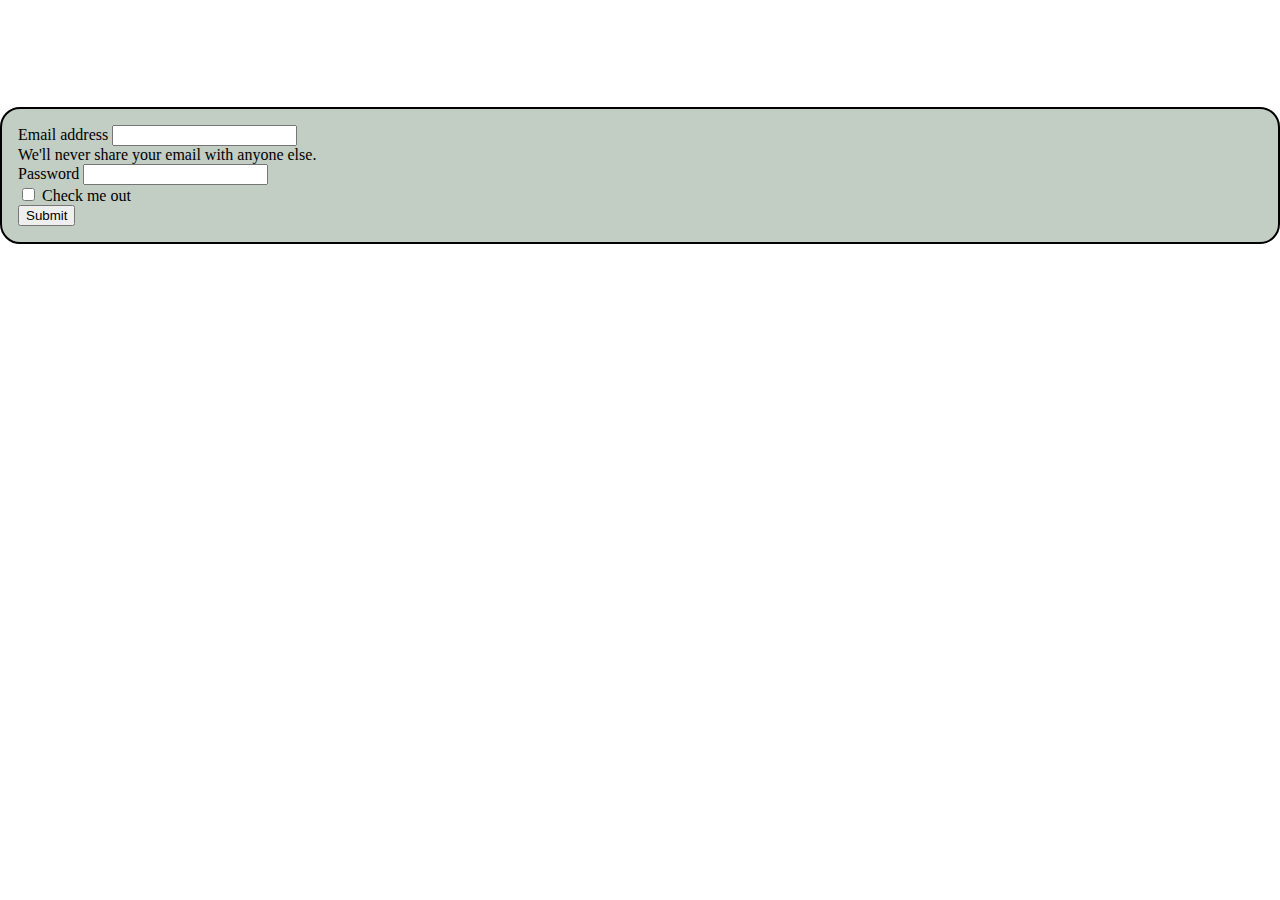
<file: register.html>
<!DOCTYPE html>
<html lang="en">
<head>
    <meta charset="UTF-8">
    <meta name="viewport" content="width=device-width, initial-scale=1.0">
    <title>Document</title>
    <link rel="stylesheet" href="https://cdn.jsdelivr.net/npm/bootstrap@5.2.3/dist/css/bootstrap.min.css" integrity="sha384-rbsA2VBKQhggwzxH7pPCaAqO46MgnOM80zW1RWuH61DGLwZJEdK2Kadq2F9CUG65" crossorigin="anonymous">



<style>
    @media(max-width:2560px){
        .qwer{
            margin-top: 107px;
        }
    }
    @media(max-width:1024px){
        .qwer{
            margin-top: 107px;
        }
    }
    @media(max-width:320px){
        .qwer{
            margin-top: 50px;
        }
    }


     
            body
{
    margin: 0;
    padding: 0;
    background-attachment: fixed;
    background-image: url(https://img1.goodfon.com/original/1366x768/a/31/gory-oblaka-lyudi-ryukzaki.jpg);
    
    

}
           /* input{
            background-color:transparent;
            width:300px ;
            color: white;
        
            
            
           }
           form{

        
            
    
           background: #022e25;
            border-radius: 15px ;
            
            
            
            
            
           }
       

 

     */
    </style> 

</head>
<body>






    <section class="qwer">
        <div class="container">
            <div class="row justify-content-center">
                <div class="col-md-4 col-9" style="    background: #012e043d;
                border: 2px solid rgb(0, 0, 0);
                border-radius: 20px;
                padding: 16px;">
                    <form>
                        <div class="mb-3">
                          <label for="exampleInputEmail1" class="form-label">Email address</label>
                          <input type="email" class="form-control" id="exampleInputEmail1" aria-describedby="emailHelp">
                          <div id="emailHelp" class="form-text">We'll never share your email with anyone else.</div>
                        </div>
                        <div class="mb-3">
                          <label for="exampleInputPassword1" class="form-label">Password</label>
                          <input type="password" class="form-control" id="exampleInputPassword1">
                        </div>
                        <div class="mb-3 form-check">
                          <input type="checkbox" class="form-check-input" id="exampleCheck1">
                          <label class="form-check-label" for="exampleCheck1">Check me out</label>
                        </div>
                        <button type="submit" class="btn btn-primary">Submit</button>
                      </form>
                </div>
            </div>
        </div>
    </section>





   
<!--    
        <h2>Register Page</h2>
        <section class="abc">
        <div class="container align-items-center ">
  
   
    <div class="row">
        <form action=""> 
        <label for=""> first name
        </label>
        <div class="col-md-12">
                
            <input type="text" name="name" placeholder="first name" autofocus="">
        </div>
        <br>
        <label for=""> last name
        </label>
        <br>
            <div class="col-md-12">
            <input type="text" name="name" placeholder="last name">
        </div>
        <label for=""> e-mail
        </label>
        <br>

        <div class="col-md-12">
            <input type="email" name="email" placeholder="e-mail* ">
        </div>
        <label for=""> birth date
        </label>
        <br>

            <div class="col-md-12">
           <input type="date" placeholder="birth">
            </div>
            <label for=""> phone number
            </label>
    
            <div class="col-md-12">
            <input type="tel" name="phone" placeholder="mobile phone">
        </div>
        <br>
        <label for=""> gender
        </label>
        <div class="">
        <label for="" style="color:white;">male</label>
        <input type="radio" name="gender">
        <label for="" style="color:white;">female</label>
         <input type="radio" name="gender">
         <label for="" style="color:white;">other</label>
         <input type="radio" name="gender">
        </div>
        

        
        <br>
        <label for=""> password
        </label>
        <div class="col-md-12">
            <input type="password" placeholder="password*">
        </div>
        <br>
        <label for=""> reenter password
        </label>
        <div class="col-md-12">
            <input type="password" placeholder="reenter password *" style="border-radius: 4px;">
        </div>
        <br>
        <br>
        <div class="col-md-6" >
            <input type="submit" name="Regiester" id="log" value="Regiester">
            <br>
        </div>

        <div class="col-md-6" ></div>
            
         <button id="log"><a href="login.html">return to login</a></button> 
        </div>
            
    
            
    </form>

    </div>

   

</div>
    </section> -->
    <script src="https://cdn.jsdelivr.net/npm/bootstrap@5.2.3/dist/js/bootstrap.min.js" integrity="sha384-cuYeSxntonz0PPNlHhBs68uyIAVpIIOZZ5JqeqvYYIcEL727kskC66kF92t6Xl2V" crossorigin="anonymous"></script>
</body>
</html>
</file>
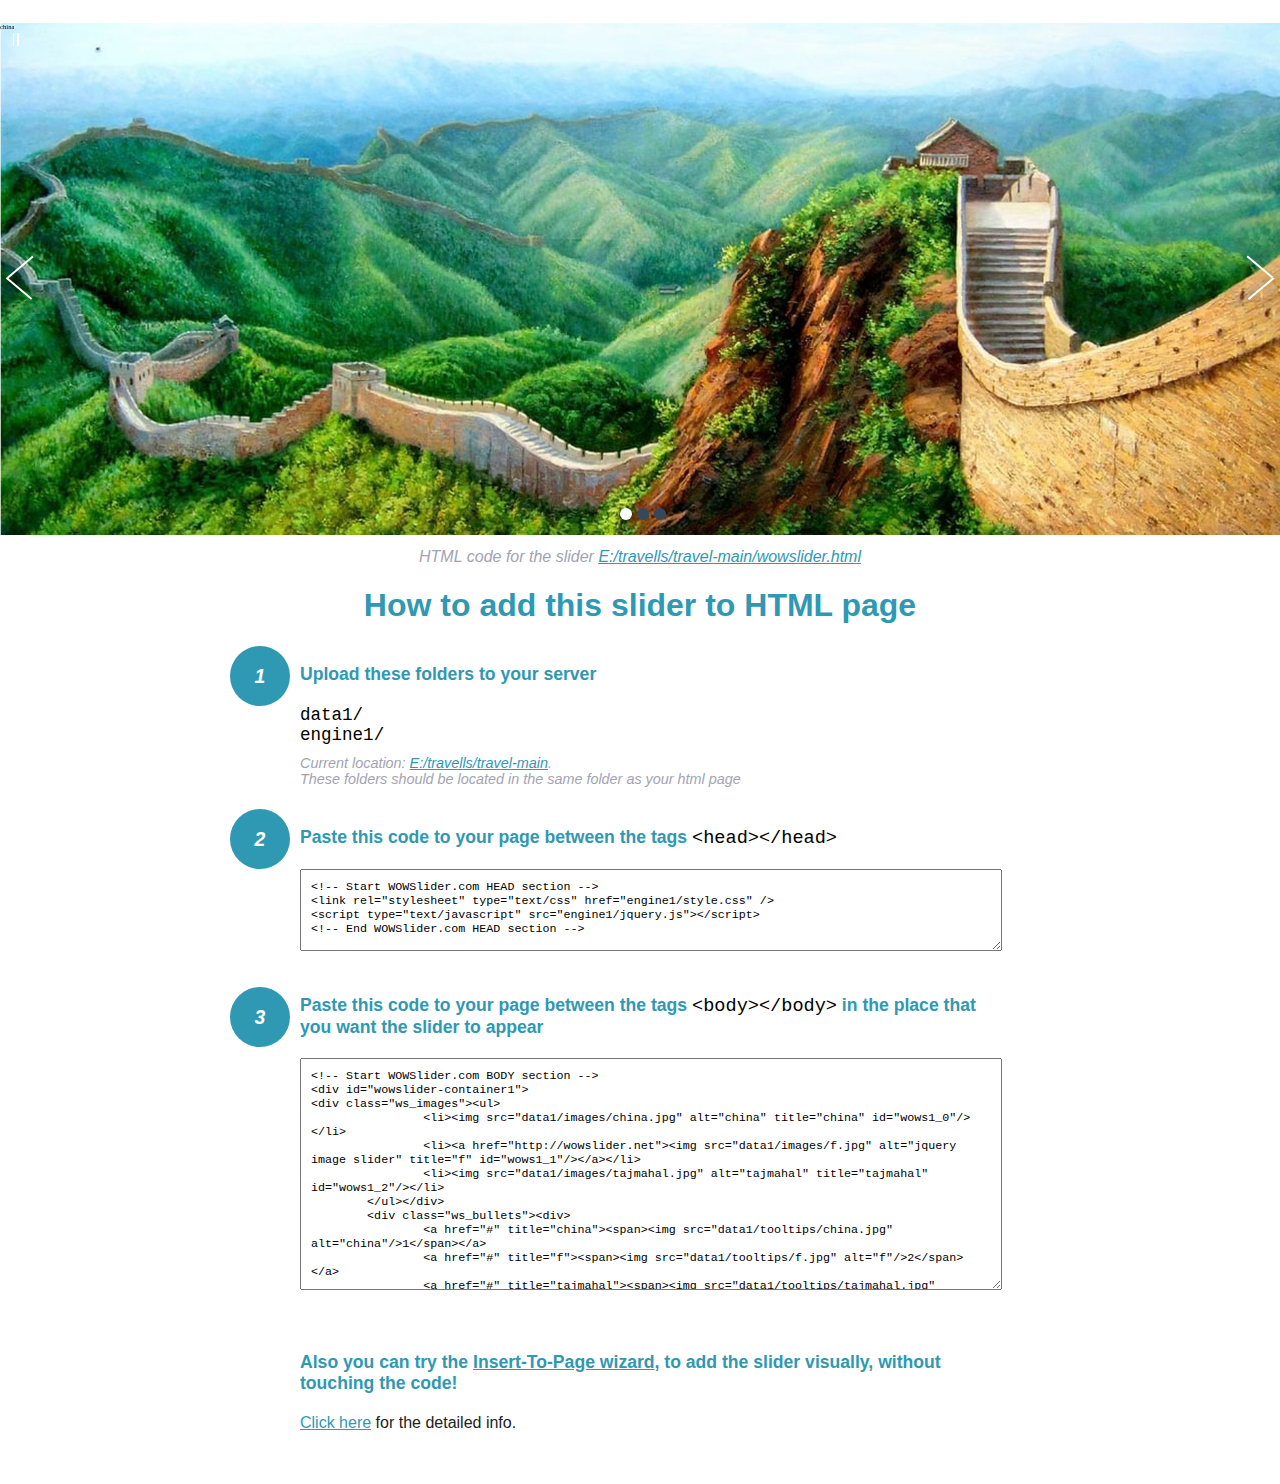
<file: wowslider-howto.html>
<!DOCTYPE html>
<html>
<head>
	<title>WOWSlider</title>
	<meta http-equiv="content-type" content="text/html; charset=utf-8" />
	<meta name="description" content="WOWSlider" />
	
	<!-- Start WOWSlider.com HEAD section --> <!-- add to the <head> of your page -->
	<link rel="stylesheet" type="text/css" href="engine1/style.css" />
	<script type="text/javascript" src="engine1/jquery.js"></script>
	<!-- End WOWSlider.com HEAD section -->


<style>
.instuction {
	font-family: sans-serif, Arial;
	display: block;
	margin: 0 auto;
	max-width: 820px;
	width: 100%;
	padding: 0 70px;
	color: #222;
	-webkit-box-sizing: border-box;
	-moz-box-sizing: border-box;
	box-sizing: border-box;
}
.instuction h1 img {
	max-width: 170px;
	vertical-align: middle;
	margin-bottom: 10px;
}
.instuction h1 {
	color: #2F98B3;
	text-align: center;
}
.instuction h2 {
	position: relative;
	font-size: 1.1em;
	color: #2F98B3;
	margin-bottom: 20px;
	margin-top: 40px;
}
.instuction h2 span.num {
	position: absolute;
	left: -70px;
	top: -18px;
	display: inline-block;
	vertical-align: middle;
	font-style: italic;
	font-size: 1.1em;
	width: 60px;
	height: 60px;
	line-height: 60px;
	text-align: center;
	background: #2F98B3;
	color: #fff;
	border-radius: 50%;
}
.instuction .mono {
	color: #000;
	font-family: monospace;
	font-size: 1.3em;
	font-weight: normal;
}
.instuction li.mono {
	font-size: 1.5em;
}

.instuction ul {
	font-size: 0.9em;
	margin-top: 0;
	padding-left: 0;
	list-style: none;
}
.instuction .note {
	color: #A3A3B2;
	font-style: italic;
	padding-top: 10px;
}
.instuction p.note {
	text-align: center;
	padding-top: 0;
	margin-top: 4px;
}
.instuction textarea {
	font-size: 0.9em;
	min-height: 60px;
	padding: 10px;
	margin: 0;
	overflow: auto;
	max-width: 100%;
	width: 100%;
}
.instuction a,
.instuction a:visited {
	color: #2F98B3;
}
</style>


</head>
<body style="margin:auto">

<br>

<!-- Start WOWSlider.com BODY section --> <!-- add to the <body> of your page -->
<div id="wowslider-container1">
<div class="ws_images"><ul>
		<li><img src="data1/images/china.jpg" alt="china" title="china" id="wows1_0"/></li>
		<li><a href="http://wowslider.net"><img src="data1/images/f.jpg" alt="jquery image slider" title="f" id="wows1_1"/></a></li>
		<li><img src="data1/images/tajmahal.jpg" alt="tajmahal" title="tajmahal" id="wows1_2"/></li>
	</ul></div>
	<div class="ws_bullets"><div>
		<a href="#" title="china"><span><img src="data1/tooltips/china.jpg" alt="china"/>1</span></a>
		<a href="#" title="f"><span><img src="data1/tooltips/f.jpg" alt="f"/>2</span></a>
		<a href="#" title="tajmahal"><span><img src="data1/tooltips/tajmahal.jpg" alt="tajmahal"/>3</span></a>
	</div></div><div class="ws_script" style="position:absolute;left:-99%"><a href="http://wowslider.net">slider html</a> by WOWSlider.com v9.0</div>
<div class="ws_shadow"></div>
</div>	
<script type="text/javascript" src="engine1/wowslider.js"></script>
<script type="text/javascript" src="engine1/script.js"></script>
<!-- End WOWSlider.com BODY section -->


<div class="instuction">
	<p class="note">HTML code for the slider <a href="file:///E:/travells/travel-main/wowslider.html">E:/travells/travel-main/wowslider.html</a></p>

	<h1>
		How to add this slider to HTML page
	</h1>

	<h2><span class="num">1</span> Upload these folders to your server</h2>
	<ul>
		<li class="mono">data1/</li>
		<li class="mono">engine1/</li>
		<li class="note">Current location: <a href="file:///E:/travells/travel-main">E:/travells/travel-main</a>. <br>These folders should be located in the same folder as your html page</li>
	</ul>

	<h2><span class="num">2</span> Paste this code to your page between the tags <span class="mono">&lt;head&gt;&lt;/head&gt;</span></h2>
	<textarea onclick="this.select()">&lt;!-- Start WOWSlider.com HEAD section --&gt;
&lt;link rel=&quot;stylesheet&quot; type=&quot;text/css&quot; href=&quot;engine1/style.css&quot; /&gt;
&lt;script type=&quot;text/javascript&quot; src=&quot;engine1/jquery.js&quot;&gt;&lt;/script&gt;
&lt;!-- End WOWSlider.com HEAD section --&gt;</textarea>


	<h2><span class="num" style="top: -8px;">3</span> Paste this code to your page between the tags <span class="mono">&lt;body&gt;&lt;/body&gt;</span> in the place that you want the slider to appear</h2>
	<textarea onclick="this.select()" rows="15">&lt;!-- Start WOWSlider.com BODY section --&gt;
&lt;div id=&quot;wowslider-container1&quot;&gt;
&lt;div class=&quot;ws_images&quot;&gt;&lt;ul&gt;
		&lt;li&gt;&lt;img src=&quot;data1/images/china.jpg&quot; alt=&quot;china&quot; title=&quot;china&quot; id=&quot;wows1_0&quot;/&gt;&lt;/li&gt;
		&lt;li&gt;&lt;a href=&quot;http://wowslider.net&quot;&gt;&lt;img src=&quot;data1/images/f.jpg&quot; alt=&quot;jquery image slider&quot; title=&quot;f&quot; id=&quot;wows1_1&quot;/&gt;&lt;/a&gt;&lt;/li&gt;
		&lt;li&gt;&lt;img src=&quot;data1/images/tajmahal.jpg&quot; alt=&quot;tajmahal&quot; title=&quot;tajmahal&quot; id=&quot;wows1_2&quot;/&gt;&lt;/li&gt;
	&lt;/ul&gt;&lt;/div&gt;
	&lt;div class=&quot;ws_bullets&quot;&gt;&lt;div&gt;
		&lt;a href=&quot;#&quot; title=&quot;china&quot;&gt;&lt;span&gt;&lt;img src=&quot;data1/tooltips/china.jpg&quot; alt=&quot;china&quot;/&gt;1&lt;/span&gt;&lt;/a&gt;
		&lt;a href=&quot;#&quot; title=&quot;f&quot;&gt;&lt;span&gt;&lt;img src=&quot;data1/tooltips/f.jpg&quot; alt=&quot;f&quot;/&gt;2&lt;/span&gt;&lt;/a&gt;
		&lt;a href=&quot;#&quot; title=&quot;tajmahal&quot;&gt;&lt;span&gt;&lt;img src=&quot;data1/tooltips/tajmahal.jpg&quot; alt=&quot;tajmahal&quot;/&gt;3&lt;/span&gt;&lt;/a&gt;
	&lt;/div&gt;&lt;/div&gt;&lt;div class=&quot;ws_script&quot; style=&quot;position:absolute;left:-99%&quot;&gt;&lt;a href=&quot;http://wowslider.net&quot;&gt;slider html&lt;/a&gt; by WOWSlider.com v9.0&lt;/div&gt;
&lt;div class=&quot;ws_shadow&quot;&gt;&lt;/div&gt;
&lt;/div&gt;	
&lt;script type=&quot;text/javascript&quot; src=&quot;engine1/wowslider.js&quot;&gt;&lt;/script&gt;
&lt;script type=&quot;text/javascript&quot; src=&quot;engine1/script.js&quot;&gt;&lt;/script&gt;
&lt;!-- End WOWSlider.com BODY section --&gt;</textarea>

<br><br>
<h2>Also you can try the <a href="http://wowslider.com/help/add-wowslider-to-page-2.html" target="_blank">Insert-To-Page wizard</a>, to add the slider visually, without touching the code!</h2>
<p>
	<a href="http://wowslider.com/help/add-wowslider-to-page-2.html" target="_blank">Click here</a> for the detailed info.
</p>
</div>

<br><br>
</body>
</html>
</file>
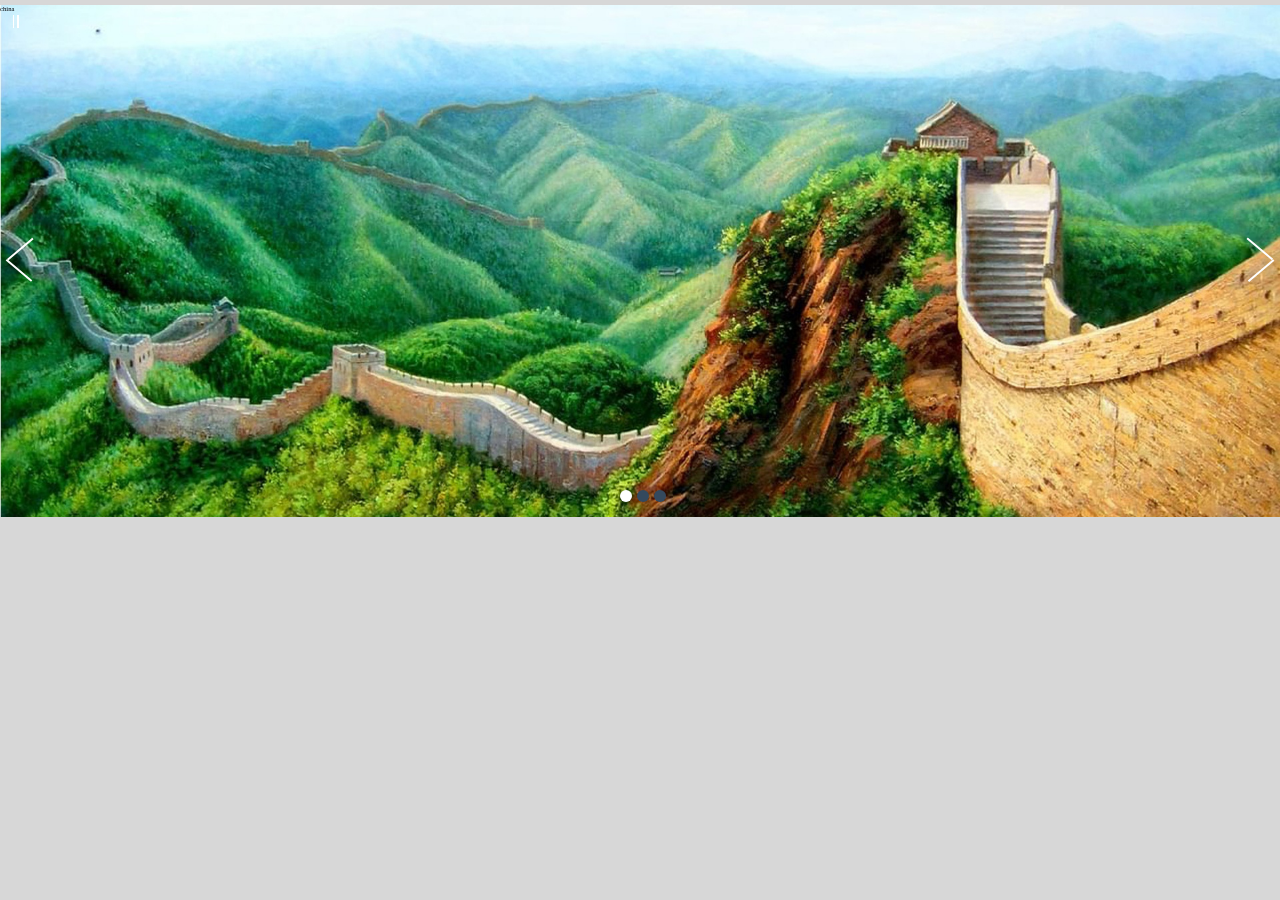
<file: wowslider.html>
<!DOCTYPE html>
<html>
<head>
	<title>Slider html</title>
	<meta http-equiv="content-type" content="text/html; charset=utf-8" />
	<meta name="description" content="Made with WOW Slider - Create beautiful, responsive image sliders in a few clicks. Awesome skins and animations. Slider html" />
	
	<!-- Start WOWSlider.com HEAD section --> <!-- add to the <head> of your page -->
	<link rel="stylesheet" type="text/css" href="engine1/style.css" />
	<script type="text/javascript" src="engine1/jquery.js"></script>
	<!-- End WOWSlider.com HEAD section -->

</head>
<body style="background-color:#d7d7d7;margin:0">
	
	<!-- Start WOWSlider.com BODY section --> <!-- add to the <body> of your page -->
	<div id="wowslider-container1">
	<div class="ws_images"><ul>
		<li><img src="data1/images/china.jpg" alt="china" title="china" id="wows1_0"/></li>
		<li><a href="http://wowslider.net"><img src="data1/images/f.jpg" alt="jquery image slider" title="f" id="wows1_1"/></a></li>
		<li><img src="data1/images/tajmahal.jpg" alt="tajmahal" title="tajmahal" id="wows1_2"/></li>
	</ul></div>
	<div class="ws_bullets"><div>
		<a href="#" title="china"><span><img src="data1/tooltips/china.jpg" alt="china"/>1</span></a>
		<a href="#" title="f"><span><img src="data1/tooltips/f.jpg" alt="f"/>2</span></a>
		<a href="#" title="tajmahal"><span><img src="data1/tooltips/tajmahal.jpg" alt="tajmahal"/>3</span></a>
	</div></div><div class="ws_script" style="position:absolute;left:-99%"><a href="http://wowslider.net">slider html</a> by WOWSlider.com v9.0</div>
	<div class="ws_shadow"></div>
	</div>	
	<script type="text/javascript" src="engine1/wowslider.js"></script>
	<script type="text/javascript" src="engine1/script.js"></script>
	<!-- End WOWSlider.com BODY section -->

</body>
</html>
</file>
<file: css/style.css>
@import url('https://fonts.googleapis.com/css2?family=Montserrat:ital,wght@0,400;0,500;0,600;1,500;1,600&display=swap');
*{
    padding: 0;
    margin: 0;
    box-sizing: border-box;
    text-decoration: none;
    list-style: none; 
}

/* Conmmon Classes */
body{
    /* background-color: red; For browsers that do not support gradients
  /* background-image: linear-gradient(to right, rgb(2, 2, 2) , rgb(109, 109, 109));
  color: white;  */ */
}

 .container{
    max-width: 1200px;
    margin: 0 auto;
    padding-left: 15px;
    padding-right: 15px;
} 



/* .logo-parimg{

    position:absolute;
    top: -5px;
    left: -150px; */
}
h1, h2, h3, h4, h5, h6{
    font-family: 'Raleway';
    font-weight: 600;

}
p{
    font-family: 'Montserrat', sans-serif;
    font-weight: 500;
}
a{
    font-family: "Raleway";
    font-weight: 600;
}

.img-responsive{
    max-width: 100%;
    display: block;
    height: auto;
}
i.fa.fa-arrow-up{
    position: fixed;
    bottom: 20px;
    right: 25px;
    background-color: 00a8c5;
    color: #e7e7e7;
    width: 40px;
    height: 40px;
    line-height: 40px;
    text-align: center;
    border-radius: 50px;
    cursor: pointer;
    z-index: 1; 
}
div#toggle-btn{
    display: none;
}
/* header */

nav{
     position: fixed; 
    width: 100%;
    z-index: 99;
      /* background-color: red;   */
}
.menu-par{
    
    display:flex;
    align-items: left;
    justify-content: space-between;
}
/* .logo-par h2{
    color:#fff;
    font-size: 40px; */


.nav ul li{
    display: inline-block;
}
nav ul li a:before{
    content: "s";
    position: absolute;
    top: 0;
    left: 10px;
    background-color: #f76767;
    width: 0%;
    height: 2px;
    font-size: 0px;
    transition: all 0.5s ease; 
}
.nav ul li a:hover:before{
    width: 74%;
}
.nav ul li a{
    color:#fff;
    padding: 10px;
    position: relative;

}
/* navigation-fixed */
.nav-fixed{
    background-color:rgb(11 79 85);
    box-shadow: 2px 2px 10px #bbb;
    height:15%;
    width: 100%;
}
/* .nav-fixed .menu-par{
    padding: 10px 0px;
} */

.nav-fixed h2{
    color: #00a8b4;
}
.nav-fixed ul li a{
    color: #a2c5c7
}

header{
    width: 100%;
    height: 100vh;
    position: relative;
    color: #ffffff;
    display: flex;
    align-items: center;
    justify-content: center;
    text-align: center;
    padding: 0 200px;
    background-color: rgba(0,0,0,0.5);
    background-blend-mode: overlay;
}

/* video css */
.video{
    position: absolute;
    width: 100%;
    height: 100%;
    left: 0;
    top: 0;
    z-index: -1;

}
video#video{
    width: 100%;
    height: 100%;
    object-fit: cover;
}
.menu-par{
    padding: 30px 0px;
}
.header-info-par a{
    background-color: #fff;
    color: #00a8b4;
    padding: 17px 45px;
    display: inline-block;
    margin-top: 25px;
    position: sticky;
    top: 5px;
    overflow: hidden;
}

.header-info-par a:after{
    content: "Read More";
    position: absolute;
    top: 0;
    left: 0;
    right: 0;
    background-color: #00a8b4;
    color: #fff;
    width: 0%;
    height: 100%;
    line-height: 50px;
    transition: all 0.5s ease;
}
.header-info-par a:hover:after{
    width: 100%;
}
.header-info-par h1{
    font-size: 45px;
    text-transform: uppercase;
    padding: 20px 0px;
    letter-spacing: 4px;
}
.header-info-par p{
    line-height: 30px;
    font-size: 15px;
    width: 80%;
    margin: auto;
}

/* Welcome-text section */
.xyz{background-image: url(https://w.forfun.com/fetch/cc/cc2fc90662b5aba01774a29b481ec727.jpeg);
margin-top: 50px;

}
section#welcome-text h2{
    color: #000000;
    font-size: 45px;
    padding-bottom: 12px;
    text-shadow: 5px 0px 5px  rgb(78, 76, 76);
}
section#welcome-text{
    text-align: center;
    padding:100px 0px;
    ;
}
section#welcome-text p{
    color: #333636;
    text-align: center;
    font-size: 20px;
}
/* Slides Section */
.slides{
    display: flex;
    justify-content: center;
    margin-bottom: 100px;
}
.slide_1{
    /* background-image: linear-gradient(rgba(0,0,0,0.5),rgba(0,0,0,0.5)),url(../images/recipe_slides/recipe1.jpg); */
    background-position: center center;
    background-size: cover;
    background-repeat: no-repeat;
    width: 60px;
    min-width: 60px;
    height: 300px;
    border-radius: 40px;
    margin: 0 15px;
    margin-bottom: 100px;
    position: relative;
    transition: all 0.5s ease;
}
.slide_1:hover{
    min-width: 300px;
}
.slide_1:hover .slide-info{
    transform: rotate(0deg);
    font-size: 22px;
    left: 20px;
    bottom: 20px;
}
.slide-info{
    position: absolute;
    bottom: 50px;
    right: 0;
    color: #fff;
    transform: rotate(-90deg);
    font-size: 11px;
    font-weight: 700;
    transition: all 0.5s ease;
}

.slide_2{ 
    background-image: linear-gradient(rgba(0,0,0,0.5),rgba(0,0,0,0.5)),url(../images/recipe_slides/recipe1.jpg);
}
.slide_3{ 
    background-image: linear-gradient(rgba(0,0,0,0.5),rgba(0,0,0,0.5)),url(../images/recipe_slides/recipe2.jpg);
}
.slide_4{ 
    background-image: linear-gradient(rgba(0,0,0,0.5),rgba(0,0,0,0.5)),url(../images/recipe_slides/recipe3.jpg);
}
.slide_5{ 
    background-image: linear-gradient(rgba(0,0,0,0.5),rgba(0,0,0,0.5)),url(../images/recipe_slides/recipe4.jpg);
}
.slide_6{ 
    background-image: linear-gradient(rgba(0,0,0,0.5),rgba(0,0,0,0.5)),url(../images/recipe_slides/recipe5.jpg);
}
.slide_7{ 
    background-image: linear-gradient(rgba(0,0,0,0.5),rgba(0,0,0,0.5)),url(../images/recipe_slides/recipe6.jpg);
}
.slide_8{ 
    background-image: linear-gradient(rgba(0,0,0,0.5),rgba(0,0,0,0.5)),url(../images/recipe_slides/recipe7.jpg);
}
/* book section */
#book{
    background-image: linear-gradient(rgba(0,0,0,0.5),rgba(0,0,0,0.5)),url(../images/book.jpg);
    background-attachment: fixed;
    background-position: center center;
    background-repeat: no-repeat;
    background-size: cover;
    padding: px 0px;
    color: #fff;
    margin-top: 10px;
}
.book-content-par{
    display: flex;
}
.book-counter{
    flex: 1;
}
.book-form{
    flex: 1;
}
.book-counter h3{
    font-size: 100px;
    margin-bottom: 20px;
    letter-spacing: 3px;
}
div#clockdiv{
    color: #fff;
    font-size: 40px;
    text-align: center;
    display: inline-block;
}
div#clockdiv > div{
    display: inline-block;
    background-color: rgba(255, 255, 255, 0.5);
    padding:10px;
    border-radius: 5px;
    box-shadow: 2px 2px 30px #fff ;
    margin-right: 20px;
}
.smalltext{
    font-size: 25px;
    padding-top: 5px;
}
div#clockdiv span{
    padding:15px;
    border-radius: 3px;
    display: inline-block;
}
input[type="text"]:focus, select:focus, textarea:focus{
    border:2px solid #00a8b4;
    width: 100%;
    outline: none;
}
input[type="text"], select, textarea{
    
    background-color: rgba(0,0,0,0.5);
    color: #00a8c5;
    border: 1px solid #ccc;
    margin-top: 10px;
    margin-bottom: 20px;
    padding: 10px;
    width: 100%;
}
input[type="submit"]:hover{
    background-color: rgba(255, 255, 255, 0.5);
}
input[type="submit"]{
    background-color: rgba(0,0,0,0.5);
    color: #fff;
    width: 100%;
    border: 1px solid #fff;
    padding:12px 0px;
    transition: all 0.5s ease;
    cursor: pointer;
}
/*ticket booking section */
#Flight{
    /* background-image: linear-gradient(rgba(0,0,0,0.5),rgba(0,0,0,0.5)), url(../images/Flight-1.jpg); */
    background-attachment: fixed;
    background-position: center center;
    background-repeat: no-repeat;
    background-size: cover;
    padding: 100px 0px;
    color: #fff;
}
#bus{
    /* background-image: linear-gradient(rgba(0,0,0,0.5),rgba(0,0,0,0.5)), url(../images/bus1.jfif); */
    background-attachment: fixed;
    background-position: center center;
    background-repeat: no-repeat;
    background-size: cover;
    padding: 100px 0px;
    color: #fff;
}


.zoom>a{
    transition: transform .2s;
    margin: 0 auto;

}

.zoom:hover{
    transform: scale(1.1);
}

/* Gallery Section */
section#gallery{
    margin: 10px 0px;
    background-color:rgb(255, 255, 255);
}
.gallery-item img{
    width: 360px;
    height: 300px;
    object-fit: cover;
    transition: all 0.5s ease;
}
.filter-gal-par{
    display: flex;
    justify-content: space-around;
    flex-wrap: wrap;
}
.gallery-item img:hover{
    transform: scale(1.1,1.1);
    background-color: rgba(255, 255, 255, 0.5);
    opacity: 0.7;
}
.gallery-item{
    margin-bottom: 20px;
    overflow: hidden;
}
button.filter-button{
    background-color: #00a8c5;
    color: #fff;
    border: 1px solid #00a8c5;
    padding: 10px 20px;
    margin: 20px 0px;
    font-size: 18px;
    cursor: pointer;
    border-radius: 5px;
    transition: all 0.5s ease;
    box-shadow: 2px 0px 5px 2px gray;
    
}
button.filter-button:hover{
    background-color: yellow;
    color: black;
    transform:skew(30deg)

}
button.filter-button:focus{
    background-color: #fff;
    color: #00a8c5;
    outline: none;
}
/* Water - Slider */
#water-slider{
    background-image: linear-gradient(rgba(0,0,0,0.5),rgba(0,0,0,0.5)),url(../images/holyday-bg.jpg);
    background-attachment: fixed;
    background-repeat: no-repeat;
    background-size: cover;
    padding: 100px 0px;
    color: #fff;
    text-align: center;
} 

#water-slider h3{
    font-size: 40px;
}
.owl-carousel{
    display: block !important;
}
.owl-img-par{
    position: relative;
    width: 500px;
    overflow: hidden;
}
.owl-img-info{
    position: absolute;
    bottom: 20px;
    left: 25px;
}
.owl-img-info h3{
    font-size: 22px !important;
    padding-bottom: 10px;
}
.owl-carousel .owl-item img{
    display: block;
    width: 100%;
    filter: brightness(0.5);
    transition: all 0.5s ease;
}
.owl-carousel .owl-item img:hover{
    transform: scale(1.1,1.1);
}
/* Blog Section */
section#blog h3{
    text-align: center;
    color: #18add3;
}
section#blog{
    margin: 10px 0px;
    font-size: 40px;
    background-color: #000;
}
.blog-par{
    display: flex;
    margin: px 0px;
}
.blog-content{
    display: flex;
    align-items: center;
}
.blog-info-par ul li{
    display: inline-block;
    font-size: 13px;
    color: #f3f3f3;
    font-weight: 600;
    text-transform: uppercase;
}
.blog-info-par{
    margin-top:2px;
}
.blog-img-par img{
    width: 300px;
    height: 140px;
}

.blog-info-par h4{
    color: #00a8c5;
    font-size: 20px;
    margin: 0px 0px;
}
.blog-info-par p{
    color: #fffbfb;
    line-height: 23px;
    font-size: 14px;
}
/* .blog-img-par:before{
    content: "24 March";
    position: absolute;
    right: 0;
    top: 0;
    color: #fff;
    background-color: #00a8c5;
    padding: 10px;
}
.blog-img-par{
    position: relative;
} */

/* Footer  */

footer{
    border-top: 3px solid #00a8c5;
    background-color: #000;
}
.footer-par{
    display: flex;
    justify-content: space-between;
    margin: 10px 0px;
}
.footer-logo-h{
    font-size: 30px;
    color: #00a8c5;
}
.footer-1.footer-info h3{
    color: #27e9f7;
    font-size: 25px;
    margin-bottom: 25px;
}
.footer-1.footer-info ul li a{
    color: #ffffff;
    padding-bottom: 13px;
    display: inline-block;
    transition: all 0.5s ease;
}
.footer-1.footer-info ul li a:hover{
    padding-left: 5px;
}
p.copyright{
    background-color: #00a8c5;
    color: #fff;
    text-align: center;
    padding: 20px 0px;
}

/* media queries */
@media screen and (max-width: 768px) {
    div#toggle-btn{
        color: #fff;
        display: block;
        z-index: 1;

    }
    .nav{
        background-color: #000;
        position: fixed;
        top: 0;
        left: -100%;
        width: 100%;
        height: 100vh;
        transition: all 0.5s ease;
    }
    .nav-active{
        left: 0;
    }
    #toggle-btn i.nav-active:before{
        content: "\f00d";
    }

    .nav ul li{
    display: block;
    margin-top: 30px;
    text-align: center;
    }

    .nav ul{
        margin-top: 100px;
    }
    .header-info-par h1{
        font-size: 20px;
    }
    header{
        padding: 0 40px;
    }
    .header-info-par p{
        font-size: 14px;
        line-height: 26px;
    }
    section#welcome-text h2{
        font-size: 26px;
    }
    section#welcome-text p{
        font-size: 14px;
        line-height: 25px;
    }
    section#welcome-text{
        padding: 40px 0px;
    }
    .slides{
        flex-direction: column;
    }
    .slide_1{
        width: 90%;
        min-width: 90%;
        height: 240px;
        margin: 20px 15px;
    }
    section#book{
        padding: 50px 0px;
    }
    .book-content-par{
        flex-direction: column;
    }
    .book-counter h3{
        font-size: 40px;
        text-align: center;
    }
    div#clockdiv{
        font-size: 18px;
    }
    div#clockdiv > div{
        margin-right: 14px;
    }
    .smalltext{
        font-size: 12px;
        padding-top: 5px;
    }
    .book-counter{
        margin: 0 auto;
    }
    .book-form{
        margin-top: 20px;
    }
    section#Flight{
        margin-top:20px ;
    }

    section#gallery{
        margin: 30px 0px;
    }
    section#water-slider{
        padding: 50px 0px;
    }    
    #water-slider h3{
        font-size: 23px;
        margin-bottom: 8px;
    }
    section#blog{
        padding: 40px 0px;
    }
    section#blog h3{
        font-size: 25px;
    }
    .blog-par{
        flex-direction: column;
        margin: 20px 0px;
    }
    .blog-content{
        margin: 10px 0px;
    }
    .blog-info-par h4{
        font-size: 16px;
    }
    .blog-info-par p{
        font-size: 13px;
    }
    .footer-par{
        flex-direction: column;
        text-align: center;
    }
    .footer-1.footer-info h3{
        font-size: 20px;
        margin-bottom: 18px;
        margin-top: 15px;
    }
    p.copyright{
        padding: 12px 0px;
        font-size: 14px;
    }
}
</file>
<file: engine1/style.css>
/*
 *	generated by WOW Slider 9.0
 *	template Stream
 */
@import url(https://fonts.googleapis.com/css?family=PT+Sans&subset=latin,latin-ext);
#wowslider-container1 { 
	display: table;
	zoom: 1; 
	position: relative;
	width: 100%;
	max-width: 100%;
	max-height:720px;
	margin:5px auto 12.5px;
	z-index:90;
	text-align:left; /* reset align=center */
	font-size: 10px;
	text-shadow: none; /* fix some user styles */

	/* reset box-sizing (to boostrap friendly) */
	-webkit-box-sizing: content-box;
	-moz-box-sizing: content-box;
	box-sizing: content-box; 
}
* html #wowslider-container1{ width:1920px }
#wowslider-container1 .ws_images ul{
	position:relative;
	width: 10000%; 
	height:100%;
	left:0;
	list-style:none;
	margin:0;
	padding:0;
	border-spacing:0;
	overflow: visible;
	/*table-layout:fixed;*/
}
#wowslider-container1 .ws_images ul li{
	position: relative;
	width:1%;
	height:100%;
	line-height:0; /*opera*/
	overflow: hidden;
	float:left;
	/*font-size:0;*/
	padding:0 0 0 0 !important;
	margin:0 0 0 0 !important;
}

#wowslider-container1 .ws_images{
	position: relative;
	left:0;
	top:0;
	height:100%;
	max-height:720px;
	max-width: 100%;
	vertical-align: top;
	border:none;
	overflow: hidden;
}
#wowslider-container1 .ws_images ul a{
	width:100%;
	height:100%;
	max-height:720px;
	display:block;
	color:transparent;
}
#wowslider-container1 img{
	max-width: none !important;
}
#wowslider-container1 .ws_images .ws_list img,
#wowslider-container1 .ws_images > div > img{
	width:100%;
	border:none 0;
	max-width: none;
	padding:0;
	margin:0;
}
#wowslider-container1 .ws_images > div > img {
	max-height:720px;
}

#wowslider-container1 .ws_images iframe {
	position: absolute;
	z-index: -1;
}

#wowslider-container1 .ws-title > div {
	display: inline-block !important;
}

#wowslider-container1 a{ 
	text-decoration: none; 
	outline: none; 
	border: none; 
}

#wowslider-container1  .ws_bullets { 
	float: left;
	position:absolute;
	z-index:70;
}
#wowslider-container1  .ws_bullets div{
	position:relative;
	float:left;
	font-size: 0px;
}
/* compatibility with Joomla styles */
#wowslider-container1  .ws_bullets a {
	line-height: 0;
}

#wowslider-container1  .ws_script{
	display:none;
}
#wowslider-container1 sound, 
#wowslider-container1 object{
	position:absolute;
}

/* prevent some of users reset styles */
#wowslider-container1 .ws_effect {
	position: static;
	width: 100%;
	height: 100%;
}

#wowslider-container1 .ws_photoItem {
	border: 2em solid #fff;
	margin-left: -2em;
	margin-top: -2em;
}
#wowslider-container1 .ws_cube_side {
	background: #A6A5A9;
}


#wowslider-container1.ws_gestures {
	cursor: -webkit-grab;
	cursor: -moz-grab;
	cursor: url("[data-uri]"), move;
}
#wowslider-container1.ws_gestures.ws_grabbing {
	cursor: -webkit-grabbing;
	cursor: -moz-grabbing;
	cursor: url("[data-uri]"), move;
}

/* hide controls when video start play */
#wowslider-container1.ws_video_playing .ws_bullets,
#wowslider-container1.ws_video_playing .ws_fullscreen,
#wowslider-container1.ws_video_playing .ws_next,
#wowslider-container1.ws_video_playing .ws_prev {
	display: none;
}


/* youtube/vimeo buttons */
#wowslider-container1 .ws_video_btn {
	position: absolute;
	display: none;
	cursor: pointer;
	top: 0;
	left: 0;
	width: 100%;
	height: 100%;
	z-index: 55;
}
#wowslider-container1 .ws_video_btn.ws_youtube,
#wowslider-container1 .ws_video_btn.ws_vimeo {
	display: block;
}
#wowslider-container1 .ws_video_btn div {
	position: absolute;
	background-image: url(./playvideo.png);
	background-size: 200%;
	top: 50%;
	left: 50%;
	width: 7em;
	height: 5em;
	margin-left: -3.5em;
	margin-top: -2.5em;
}
#wowslider-container1 .ws_video_btn.ws_youtube div {
	background-position: 0 0;
}
#wowslider-container1 .ws_video_btn.ws_youtube:hover div {
	background-position: 100% 0;
}
#wowslider-container1 .ws_video_btn.ws_vimeo div {
	background-position: 0 100%;
}
#wowslider-container1 .ws_video_btn.ws_vimeo:hover div {
	background-position: 100% 100%;
}

#wowslider-container1 .ws_playpause.ws_hide {
	display: none !important;
}
#wowslider-container1  .ws_bullets { 
	padding: 15px 0; 
}
#wowslider-container1 .ws_bullets a { 
	width:12px;
	height:12px;
	border-radius: 50%;
	background: #34495E;
	float: left; 
	text-indent: -4000px; 
	position:relative;
	margin-left:5px;
	color:transparent;
}
#wowslider-container1 .ws_bullets a.ws_selbull{
	background: #ffffff;
	color:#ffffff;
}
#wowslider-container1 a.ws_next, #wowslider-container1 a.ws_prev {
	position: absolute;
	top: 50%;
	height: 7em;
	margin-top: -3.5em;
	width: 5em;
	z-index: 60;
}
#wowslider-container1 a.ws_next{
	right:0;
}

#wowslider-container1 a.ws_next span i:after,
#wowslider-container1 a.ws_next span b:after,
#wowslider-container1 a.ws_next span i:before,
#wowslider-container1 a.ws_next span b:before,
#wowslider-container1 a.ws_prev span i:after,
#wowslider-container1 a.ws_prev span b:after,
#wowslider-container1 a.ws_prev span i:before,
#wowslider-container1 a.ws_prev span b:before{
	content: '';
	position: absolute;
	width: 100%;
	height: .3em;
	background: #ffffff;
	top: 3.2em;
	-webkit-transition: .3s all ease-in-out;
	transition: .3s all ease-in-out;

	/* Fix  */
	-webkit-backface-visibility: hidden;
	backface-visibility: hidden;
	outline: 1px solid transparent;
}
#wowslider-container1 a.ws_next span b:after,
#wowslider-container1 a.ws_next span b:before,
#wowslider-container1 a.ws_prev span b:after,
#wowslider-container1 a.ws_prev span b:before{
	background: #34495E;
	width: 0;
}
#wowslider-container1 a.ws_next span i:after,
#wowslider-container1 a.ws_next span b:after,
#wowslider-container1 a.ws_prev span i:after,
#wowslider-container1 a.ws_prev span b:after{
	-webkit-transform: rotate(40deg);
	-ms-transform: rotate(40deg);
	transform: rotate(40deg);
}
#wowslider-container1 a.ws_next span i:before,
#wowslider-container1 a.ws_next span b:before,
#wowslider-container1 a.ws_prev span i:before,
#wowslider-container1 a.ws_prev span b:before{
	-webkit-transform: rotate(-40deg);
	-ms-transform: rotate(-40deg);
	transform: rotate(-40deg);
}

#wowslider-container1 a.ws_prev span i:after,
#wowslider-container1 a.ws_prev span i:before,
#wowslider-container1 a.ws_prev span b:after,
#wowslider-container1 a.ws_prev span b:before{
	-webkit-transform-origin: 0 0;
	-ms-transform-origin: 0 0;
	transform-origin: 0 0;
	left: 1em;
}
#wowslider-container1 a.ws_next span i:after,
#wowslider-container1 a.ws_next span i:before,
#wowslider-container1 a.ws_next span b:after,
#wowslider-container1 a.ws_next span b:before{
	-webkit-transform-origin: 100% 0;
	-ms-transform-origin: 100% 0;
	transform-origin: 100% 0;
	right: 1em;
}

#wowslider-container1 a.ws_next:hover span i:before,
#wowslider-container1 a.ws_next:hover span b:before,
#wowslider-container1 a.ws_prev:hover span i:before,
#wowslider-container1 a.ws_prev:hover span b:before{
	-webkit-transform: rotate(-30deg);
	-ms-transform: rotate(-30deg);
	transform: rotate(-30deg);
}
#wowslider-container1 a.ws_next:hover span i:after,
#wowslider-container1 a.ws_next:hover span b:after,
#wowslider-container1 a.ws_prev:hover span i:after,
#wowslider-container1 a.ws_prev:hover span b:after{
	-webkit-transform: rotate(30deg);
	-ms-transform: rotate(30deg);
	transform: rotate(30deg);
}
#wowslider-container1 a.ws_prev:hover span b:after,
#wowslider-container1 a.ws_prev:hover span b:before,
#wowslider-container1 a.ws_next:hover span b:after,
#wowslider-container1 a.ws_next:hover span b:before{
	width:100%;
}

/*playpause*/
#wowslider-container1 .ws_playpause {
    position: absolute;
    width: 3em;
    height: 2em;
    top: 1.5em;
    left: 0.5em;
    z-index: 59;
}

#wowslider-container1 .ws_pause span i, #wowslider-container1 .ws_pause span b{
	position: absolute;
  	width: 0.2em;
  	height: 2em;
  	background: #ffffff;
	-webkit-transition: background 300ms ease-in-out;
	transition: background 300ms ease-in-out;
}

#wowslider-container1 .ws_pause span i{
	left: 1.4em;
}

#wowslider-container1 .ws_pause span b{
	left: 2.1em;
}


#wowslider-container1 .ws_play span{
	border: solid transparent;
	position: absolute;
  	pointer-events: none;
	border-left-color: #ffffff;
	border-width: 10px;
	top: 0;
	left: 1.4em;
	-webkit-transition:  border-left-color 300ms ease-in-out;
	transition:  border-left-color 300ms ease-in-out;
}

#wowslider-container1 .ws_pause:hover span i, #wowslider-container1 .ws_pause:hover span b{
	background: #34495E;
}
#wowslider-container1 .ws_play:hover span{
	border-left-color: #34495E;
}
/* bottom center */
#wowslider-container1  .ws_bullets {
    bottom: 0px;
	left:50%;
}
#wowslider-container1  .ws_bullets div{
	left:-50%;
}
#wowslider-container1 .ws_bulframe span {
	visibility: visible;
	opacity: 1;
	position: absolute;
	width: 0;
	height: 0;
	border-left: 5px solid transparent;
	border-right: 5px solid transparent;
	border-top: 5px solid #ffffff;
	bottom: -5px;
	margin-left: -5px;
	left: 50%;
/* }#wowslider-container1 .ws-title{
	position: absolute;
	font: 1.8em 'PT Sans', sans-serif;	
	margin-right:10em;
	z-index: 50;
    color: #34495E;
	background: none;
	padding: 30px;
	bottom: 0px;
	top: auto;
	opacity: 1;
}
#wowslider-container1 .ws-title div,#wowslider-container1 .ws-title span{
	display:inline-block;
	background-color:#ffffff;
}
#wowslider-container1 .ws-title div{
	display:block;
	margin-top:0.5em;
	font-size: 0.8em;
	line-height: 1.15em;
	padding: 5px 20px;
}
#wowslider-container1 .ws-title span{
	font-size: 1.6em;
	padding: 10px 20px; */
}#wowslider-container1 .ws_images > ul{
	animation: wsBasic 12s infinite;
	-moz-animation: wsBasic 12s infinite;
	-webkit-animation: wsBasic 12s infinite;
}
@keyframes wsBasic{0%{left:-0%} 16.67%{left:-0%} 33.33%{left:-100%} 50%{left:-100%} 66.67%{left:-200%} 83.33%{left:-200%} }
@-moz-keyframes wsBasic{0%{left:-0%} 16.67%{left:-0%} 33.33%{left:-100%} 50%{left:-100%} 66.67%{left:-200%} 83.33%{left:-200%} }
@-webkit-keyframes wsBasic{0%{left:-0%} 16.67%{left:-0%} 33.33%{left:-100%} 50%{left:-100%} 66.67%{left:-200%} 83.33%{left:-200%} }


* html #wowslider-container1 .ws_shadow{/*ie6*/
	background:none;
	filter:progid:DXImageTransform.Microsoft.AlphaImageLoader( src='engine1//bg.png', sizingMethod='scale');
}
*+html #wowslider-container1 .ws_shadow{/*ie7*/
	background:none;
	filter:progid:DXImageTransform.Microsoft.AlphaImageLoader( src='engine1//bg.png', sizingMethod='scale');
}
#wowslider-container1 .ws_bullets  a img{
	text-indent:0;
	display:block;
	bottom:15px;
	left:-64px;
	visibility:hidden;
	position:absolute;
    border: 5px solid #FFFFFF;
	max-width:none;
}
#wowslider-container1 .ws_bullets a:hover img{
	visibility:visible;
}

#wowslider-container1 .ws_bulframe div div{
	height:48px;
	overflow:visible;
	position:relative;
}
#wowslider-container1 .ws_bulframe div {
	left:0;
	overflow:hidden;
	position:relative;
	width:128px;
	background-color:#FFFFFF;
}
#wowslider-container1  .ws_bullets .ws_bulframe{
	display:none;
	bottom:18px;
	margin-left:6px;
	overflow:visible;
	position:absolute;
	cursor:pointer;
    border: 0px solid #FFFFFF;
}#wowslider-container1 .ws_bulframe div div{
	height: auto;
}

@media all and (max-width:760px) {
	#wowslider-container1 .ws_fullscreen {
		display: block;
	}
}
@media all and (max-width:400px){
	#wowslider-container1 .ws_controls,
	#wowslider-container1 .ws_bullets,
	#wowslider-container1 .ws_thumbs{
		display: none
	}
}
</file>
